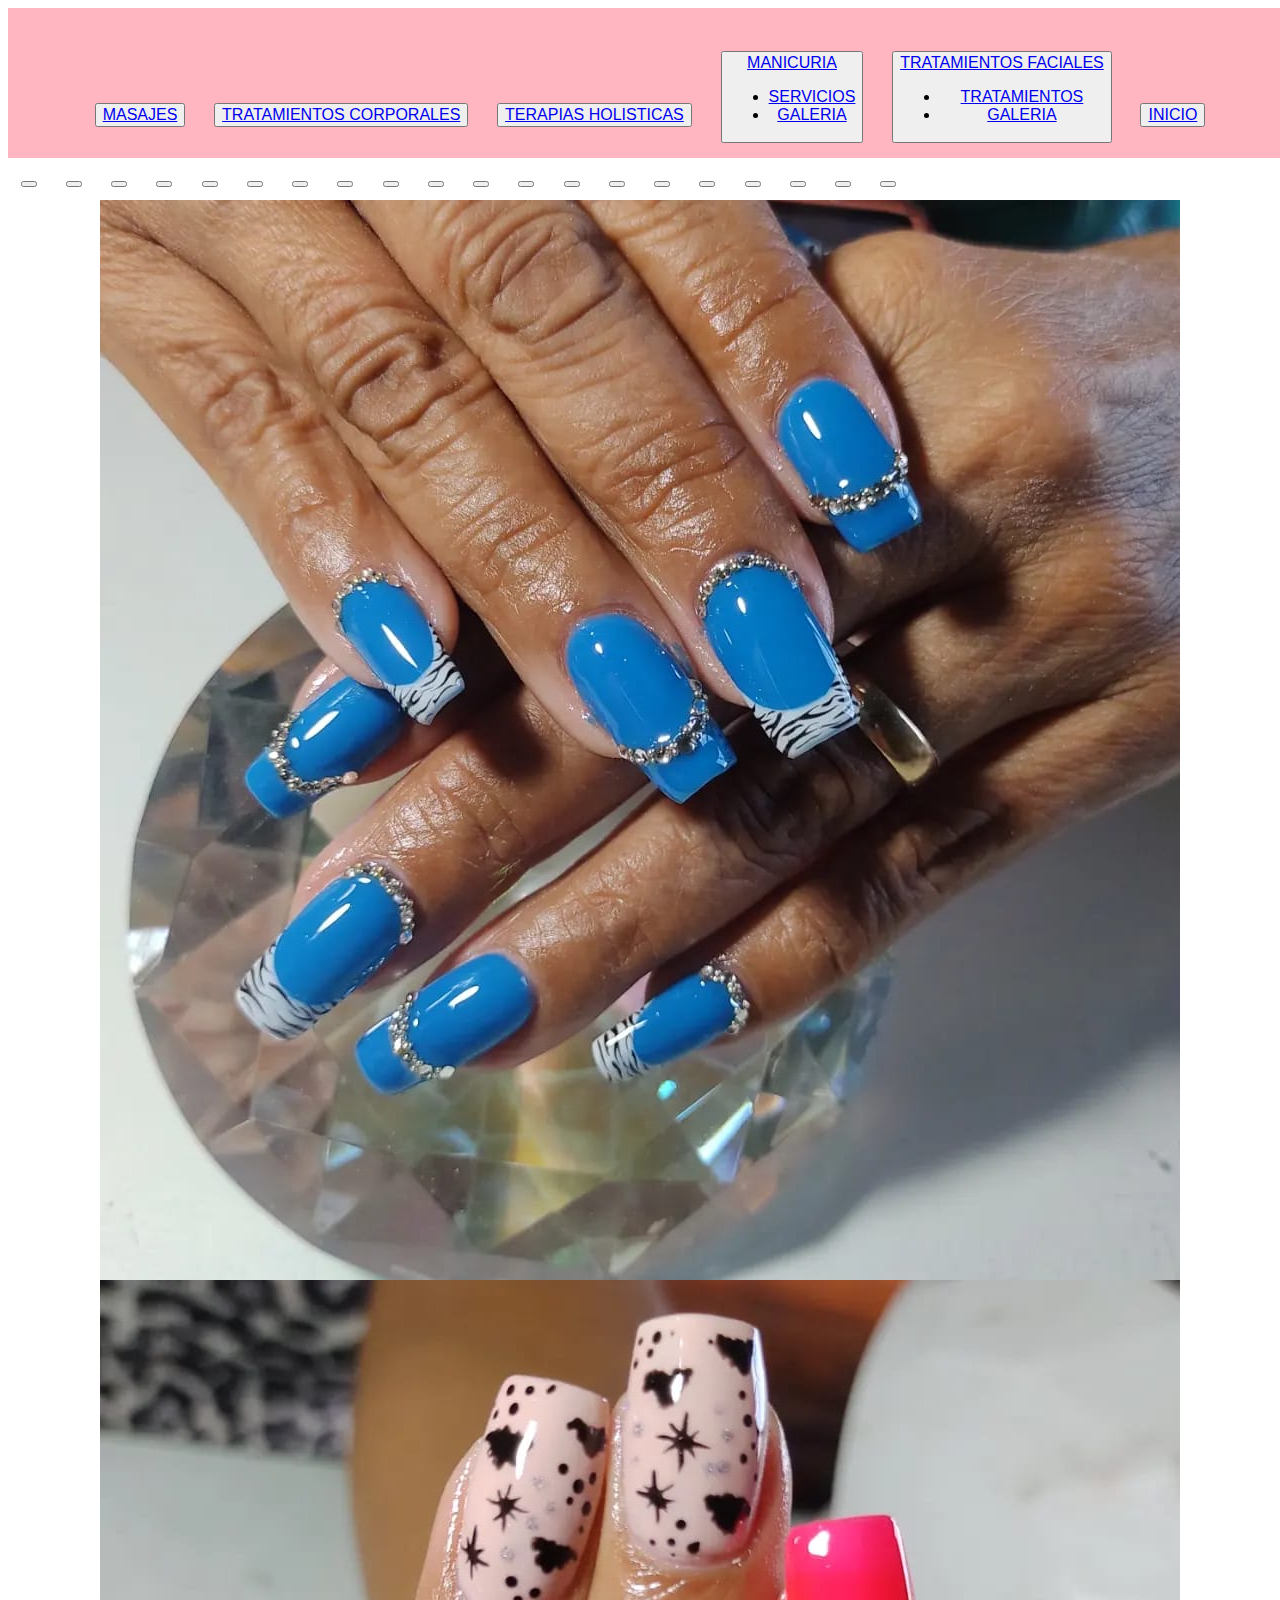
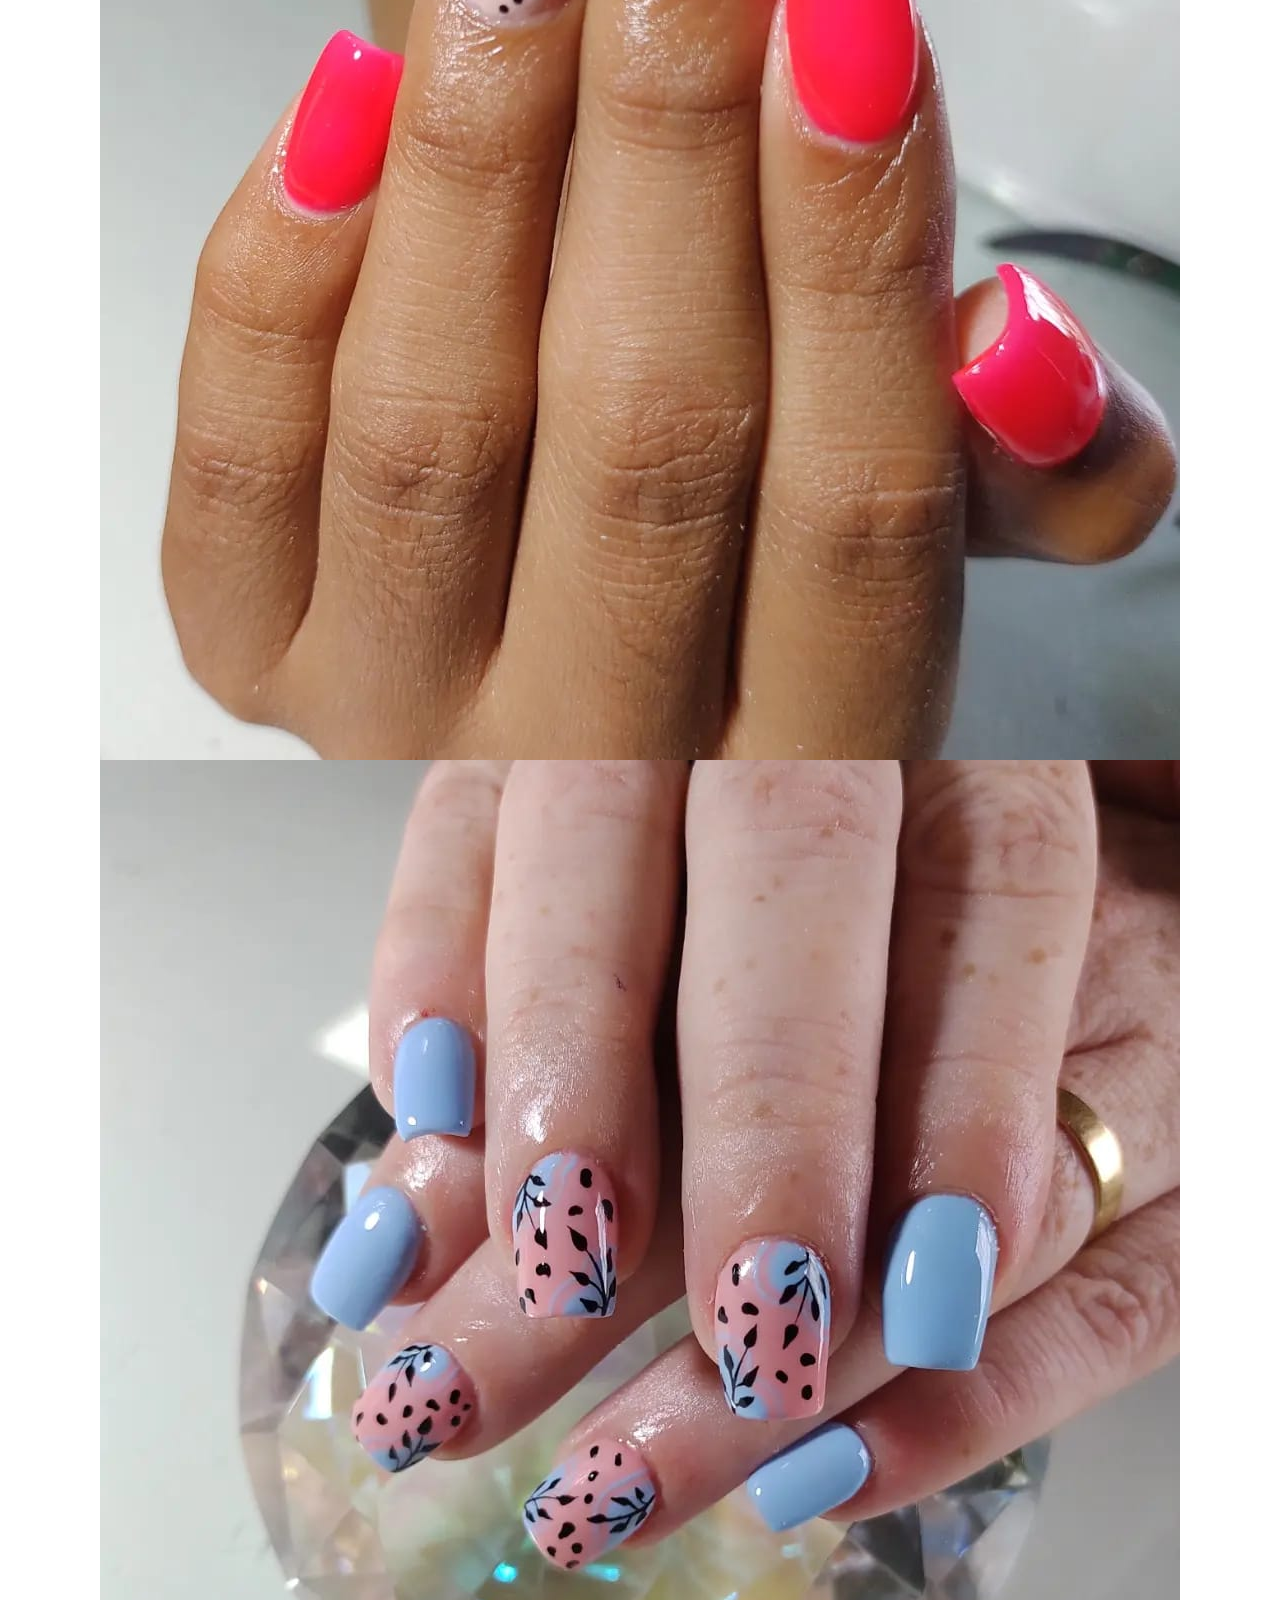
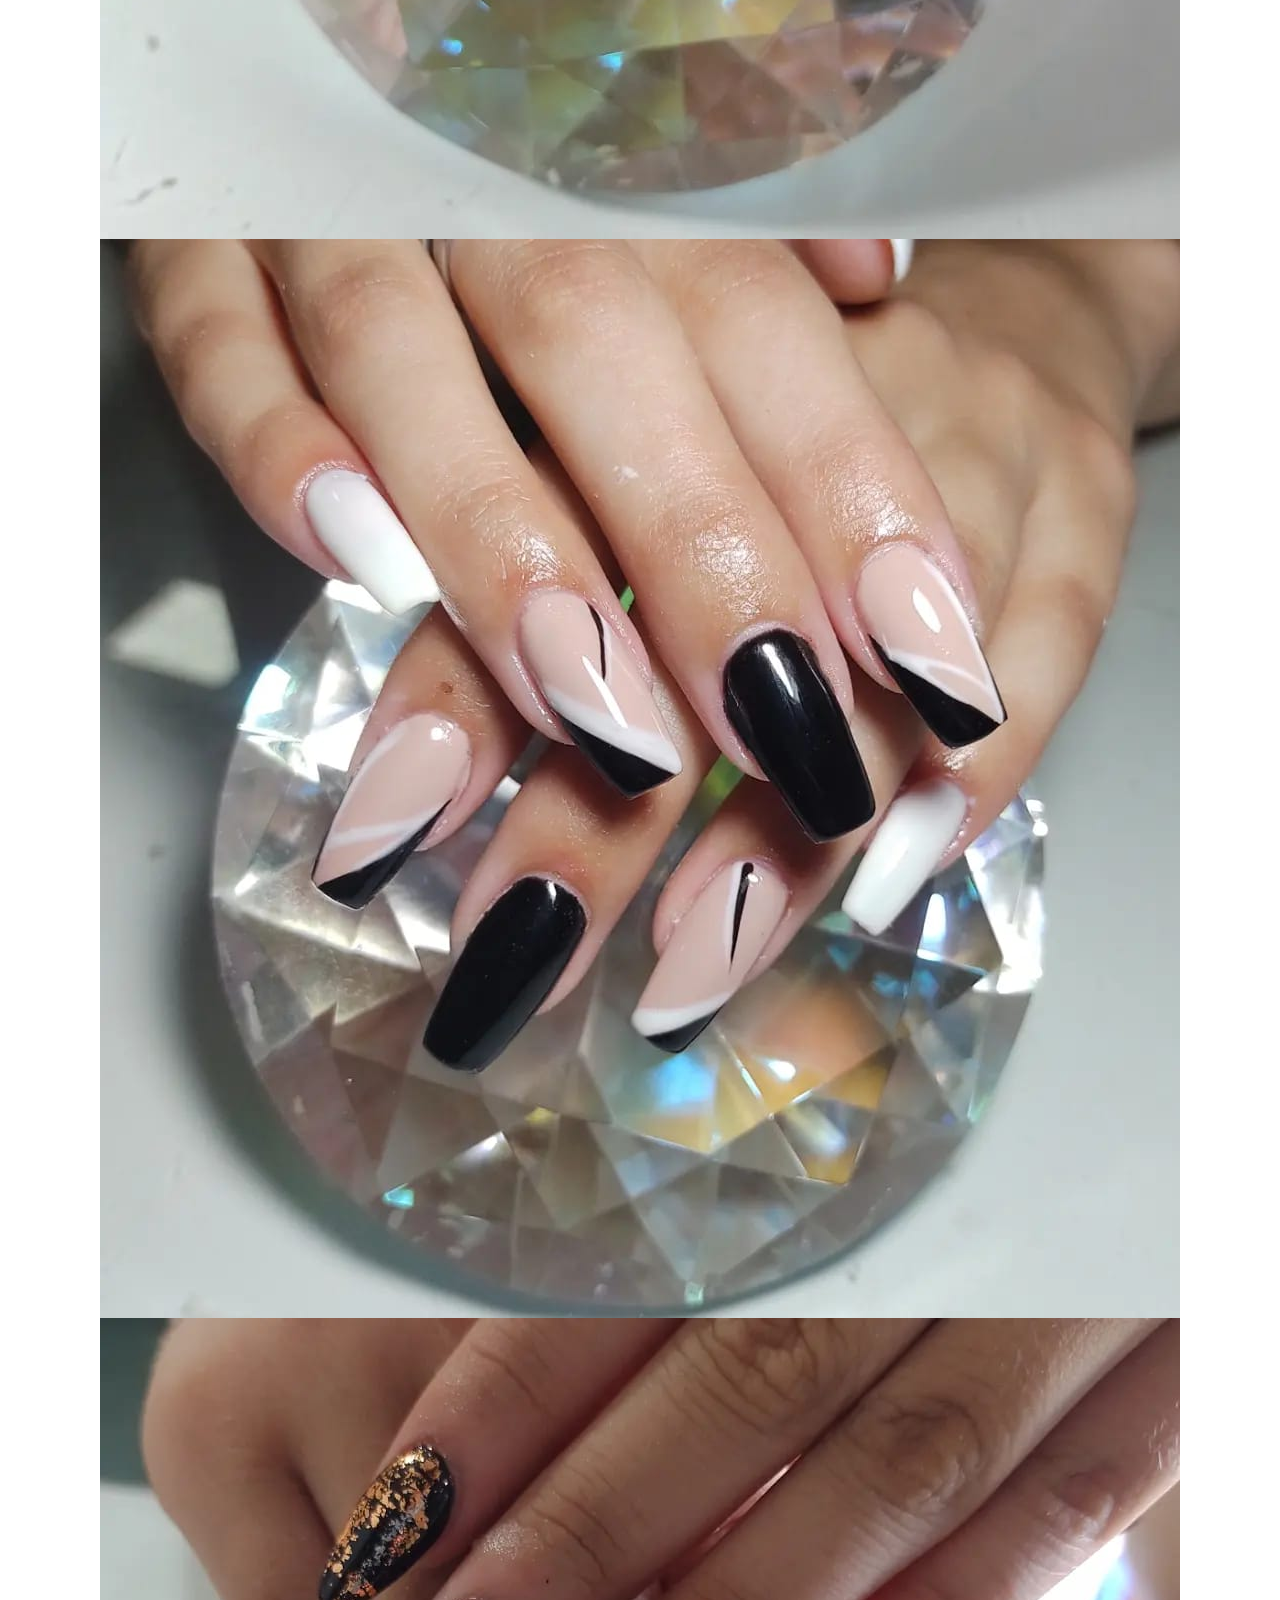
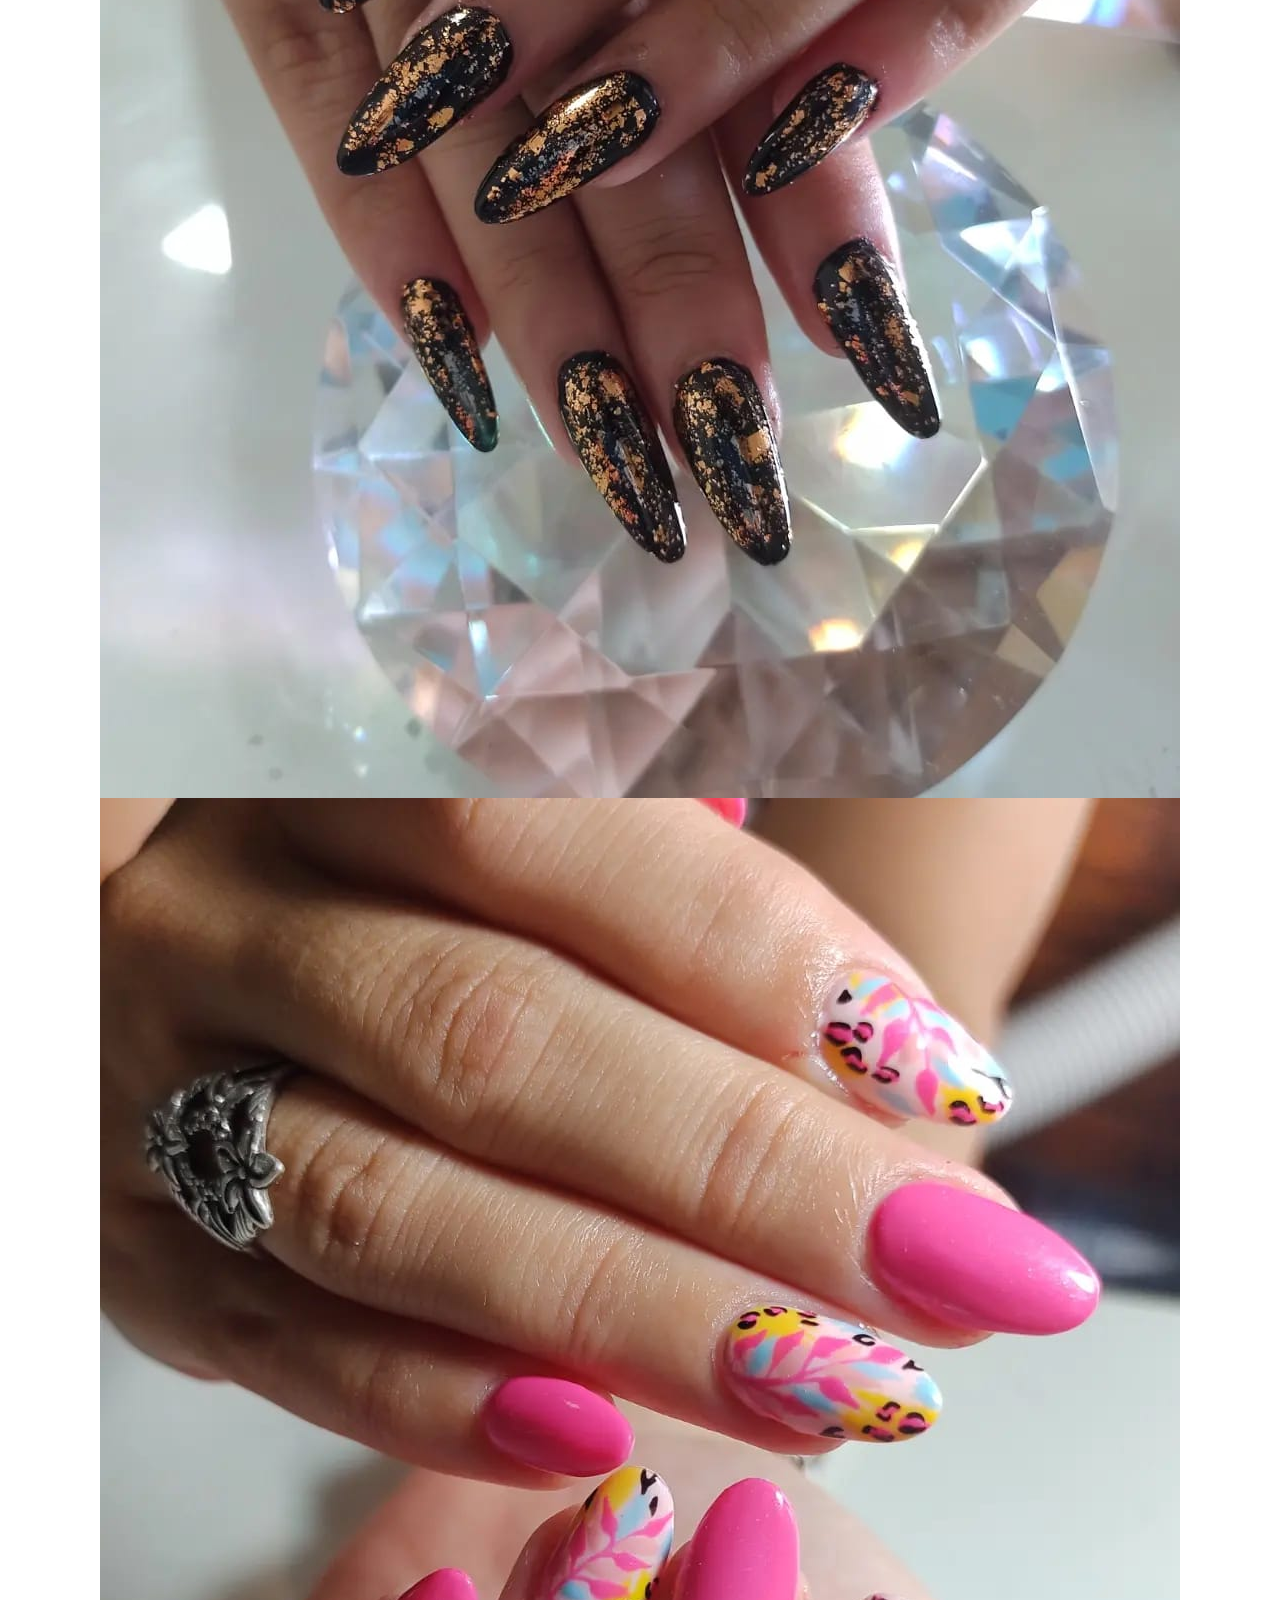
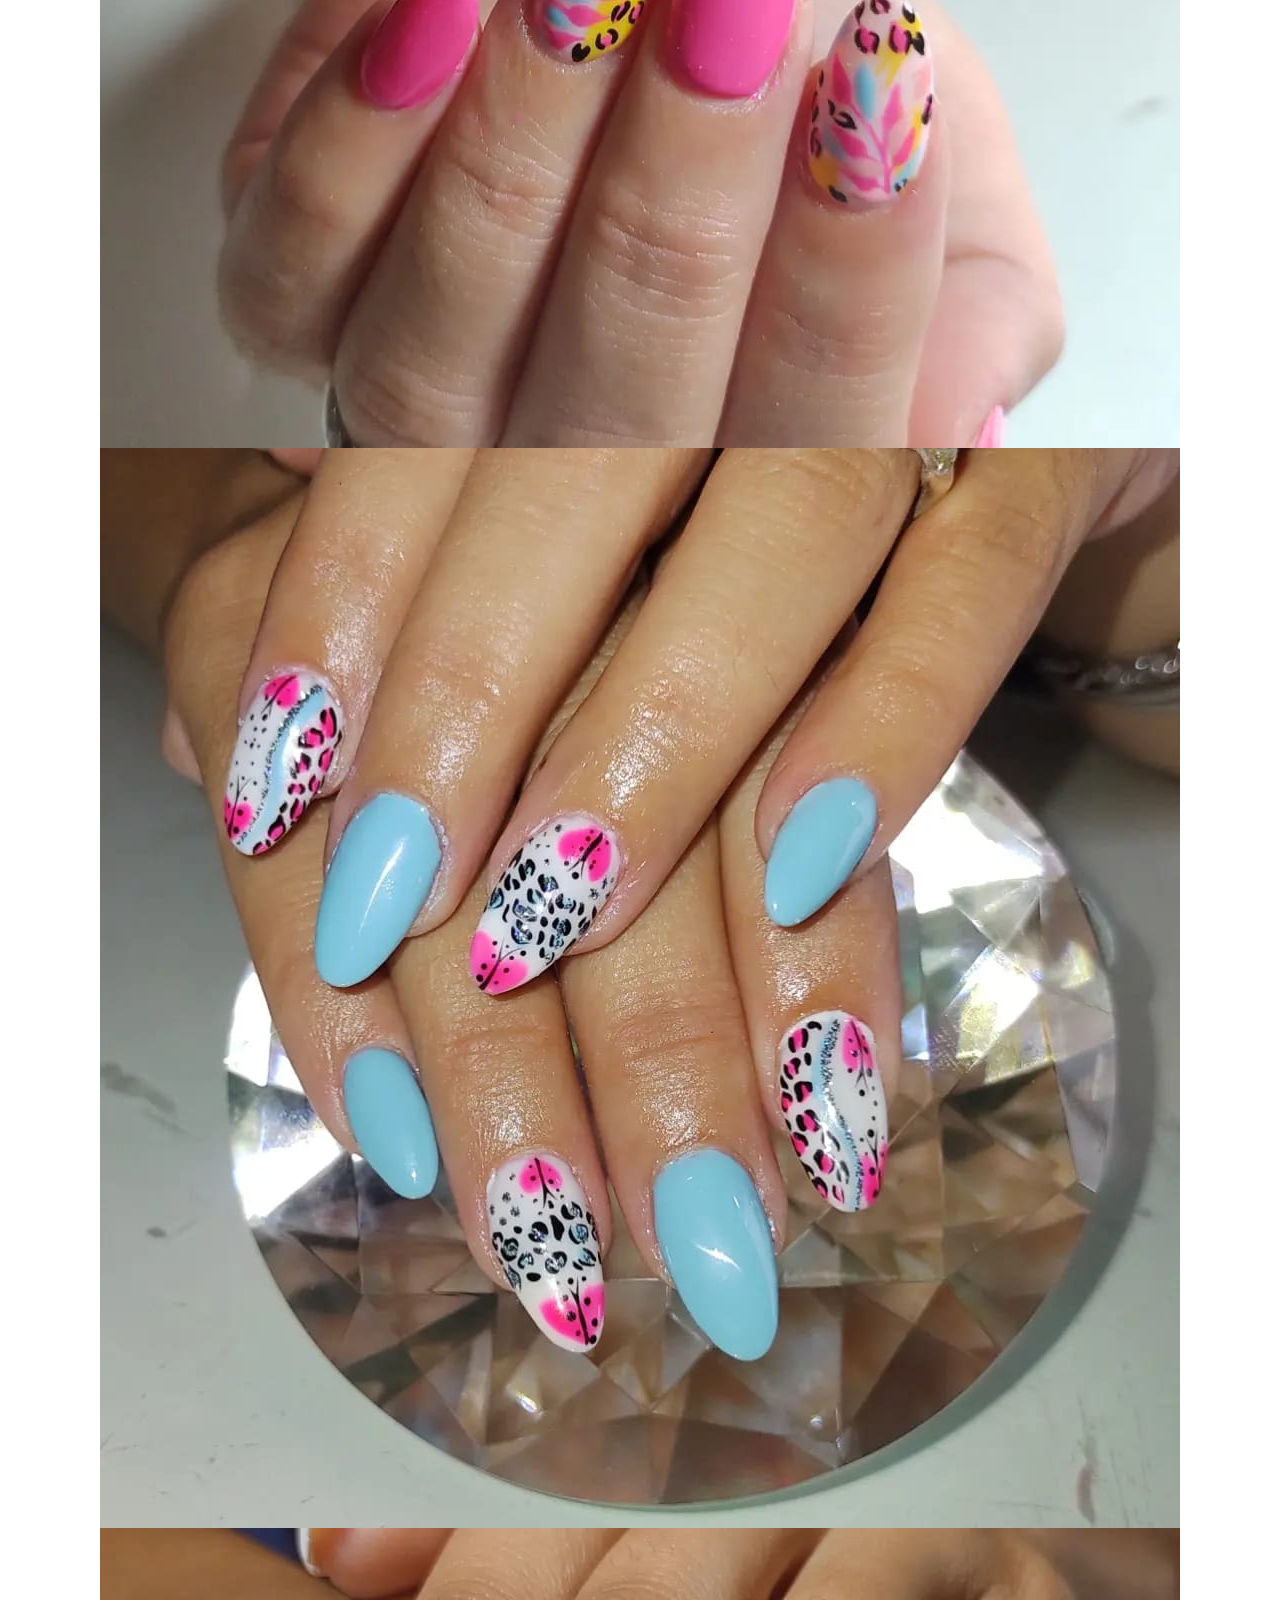
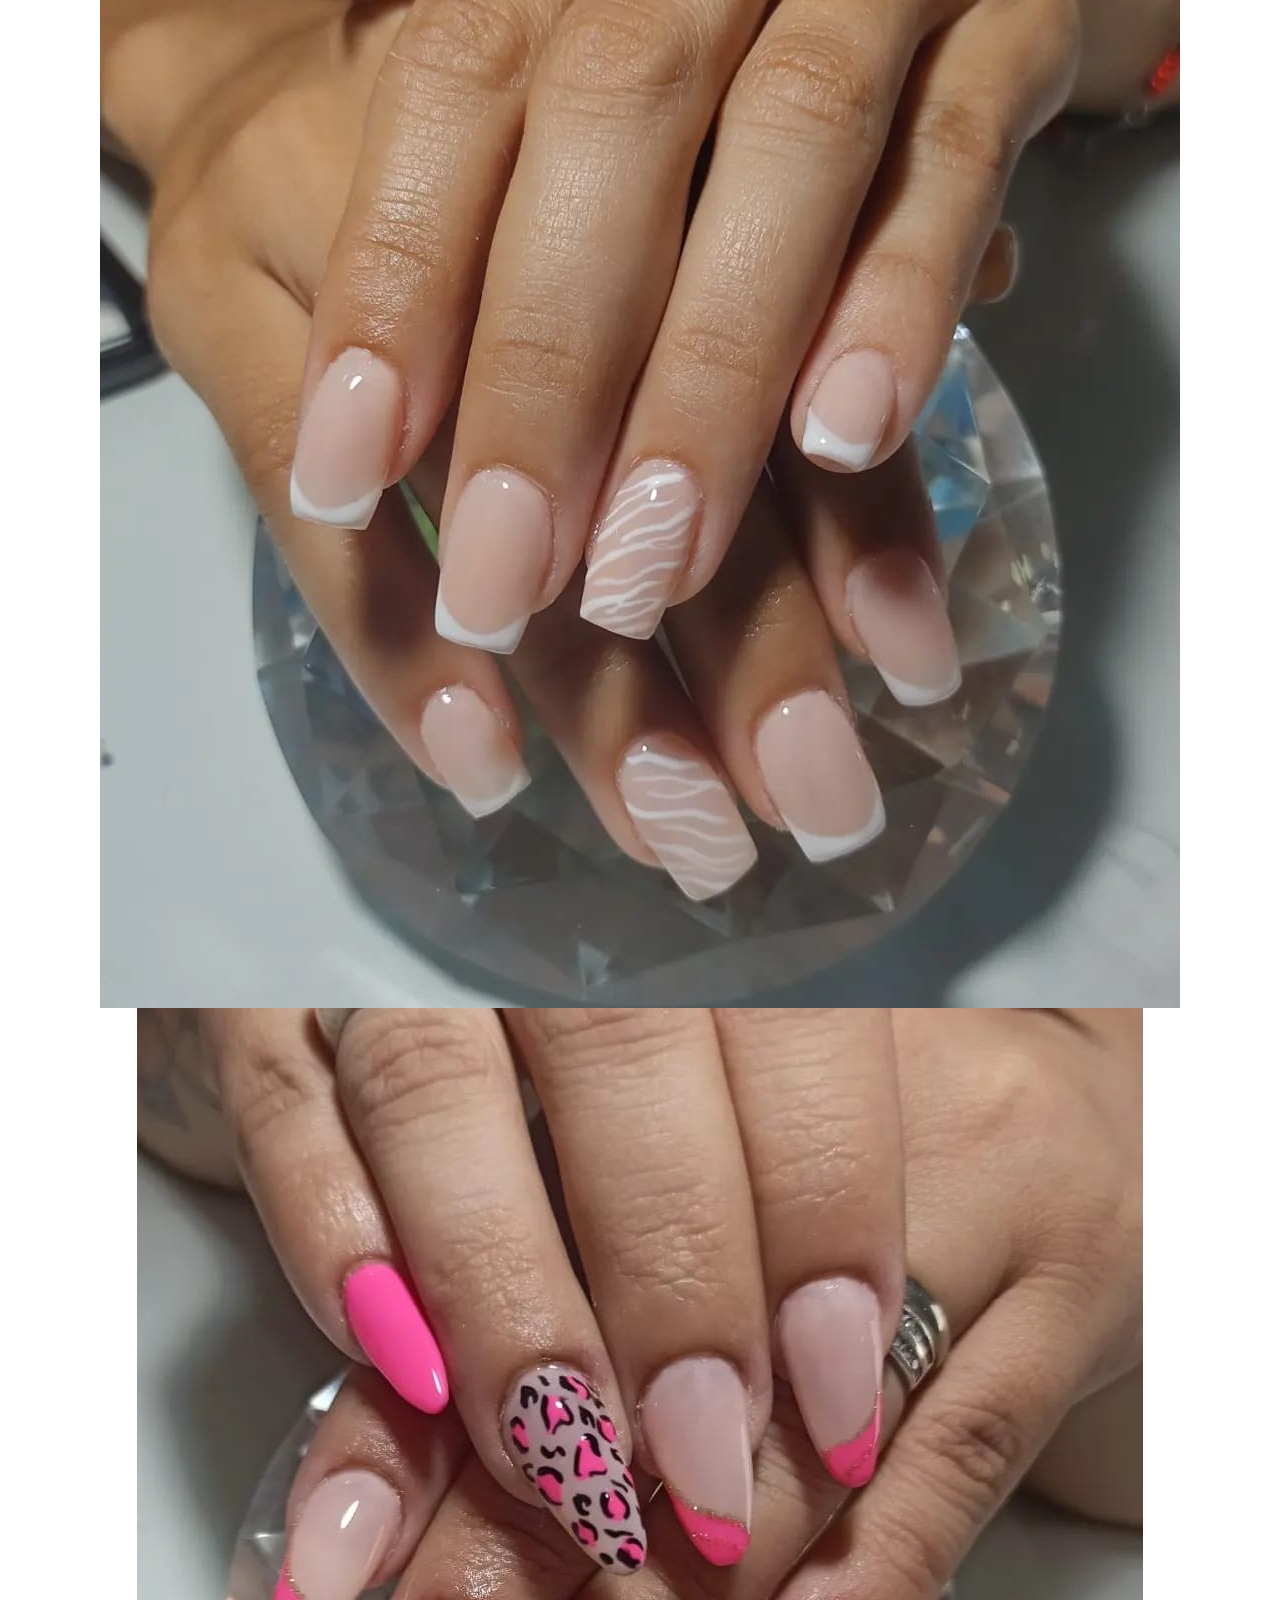
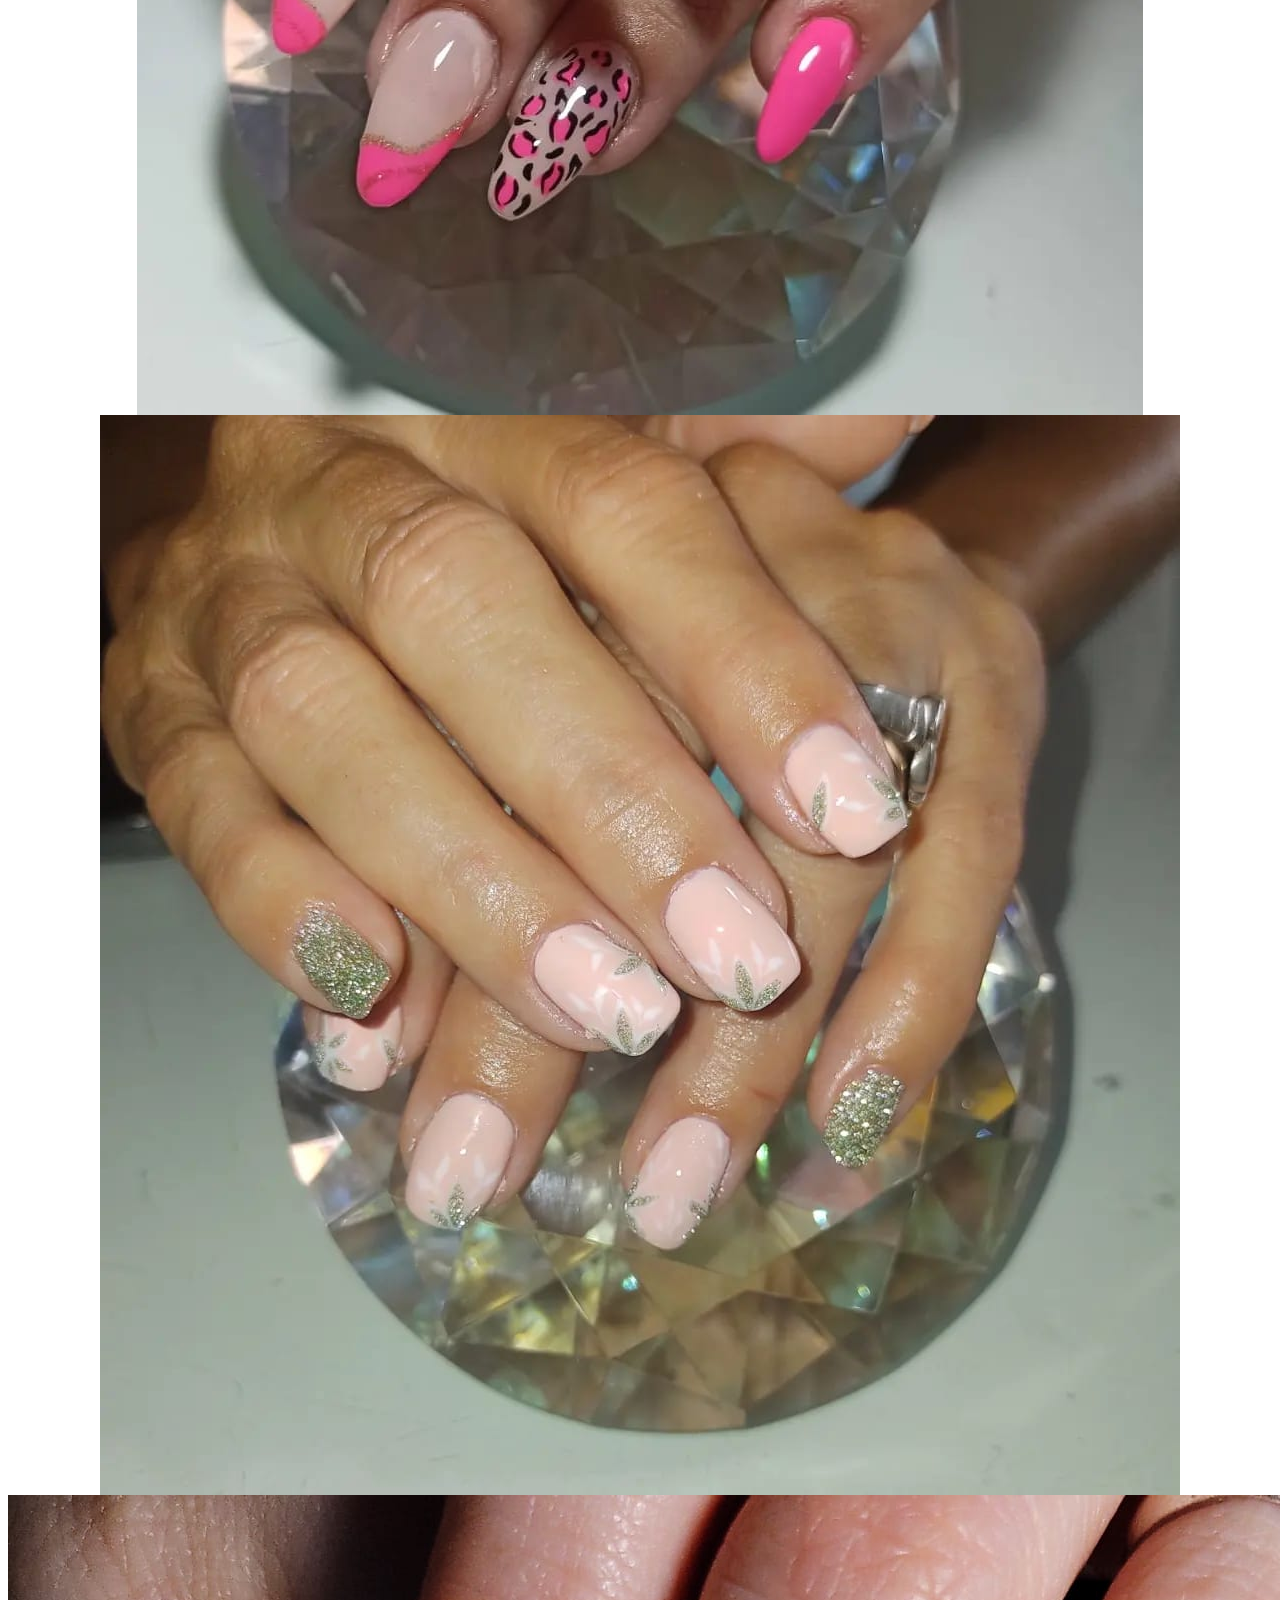
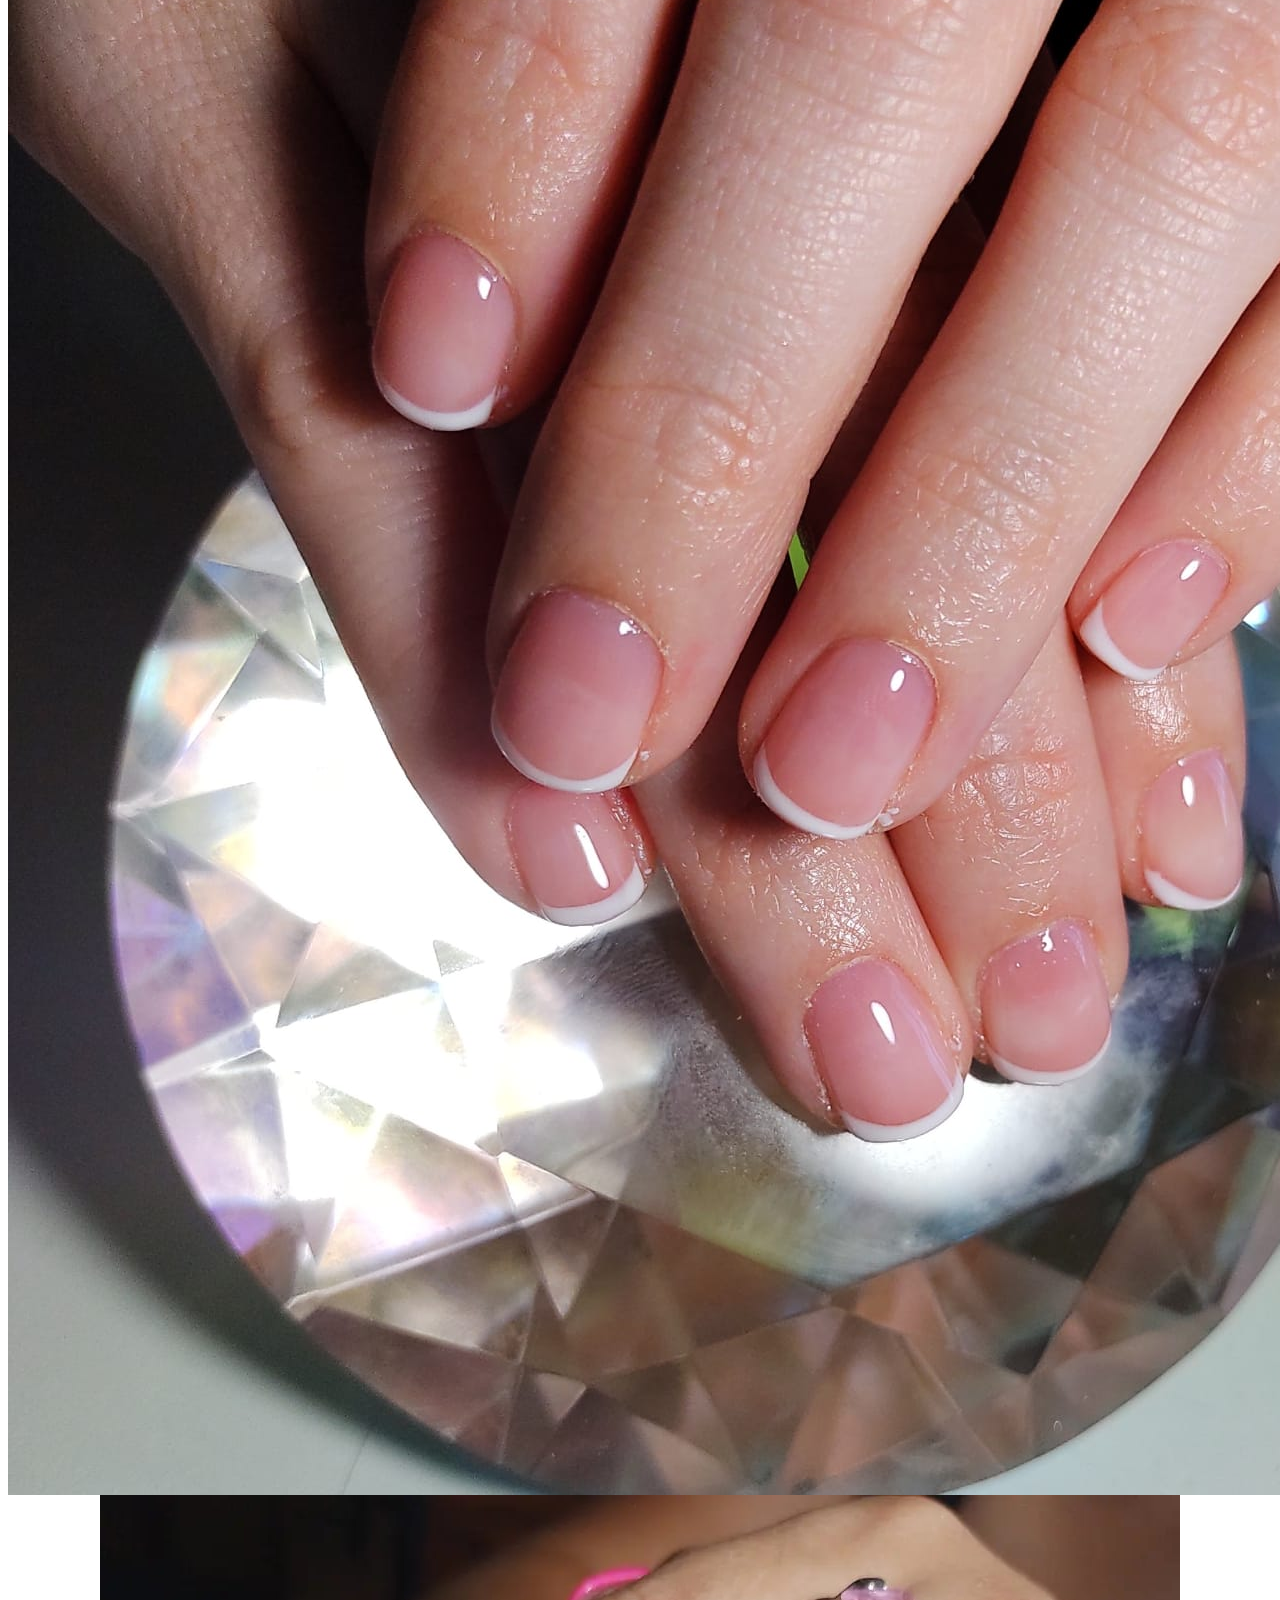
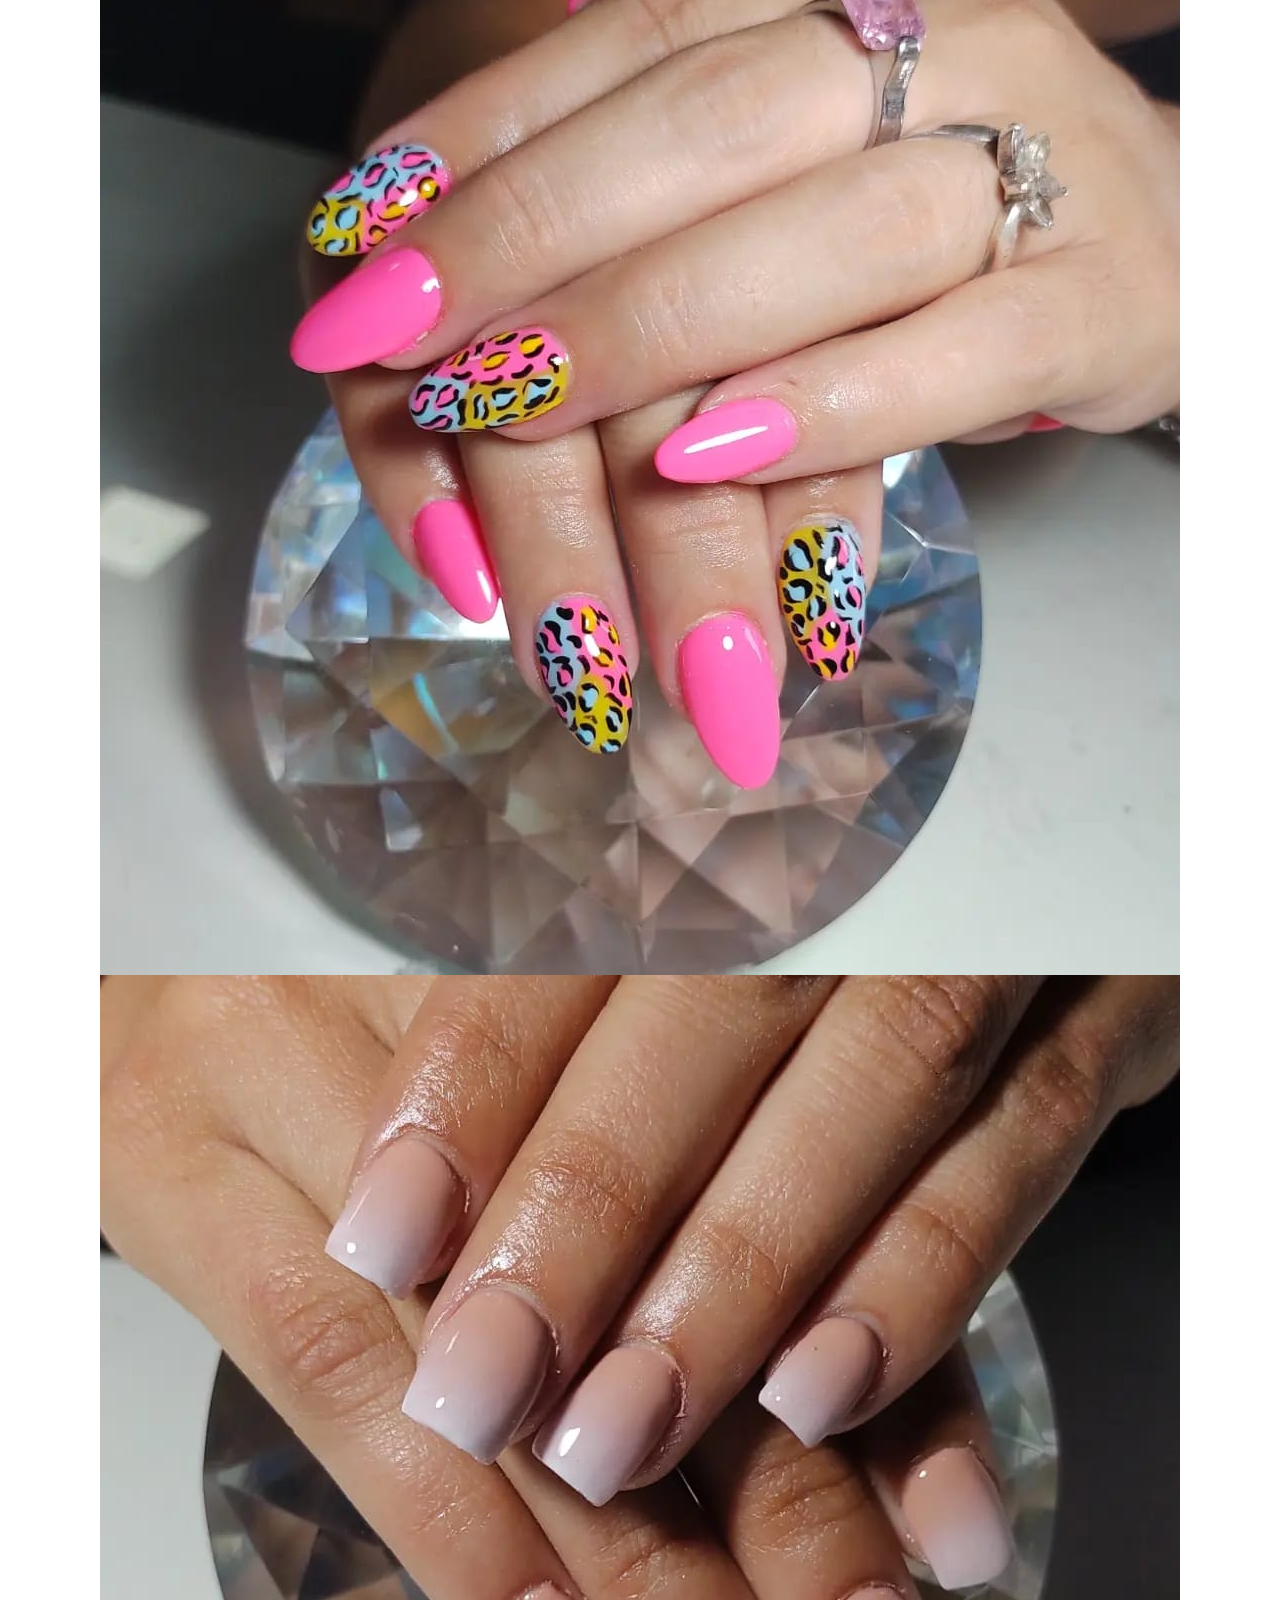
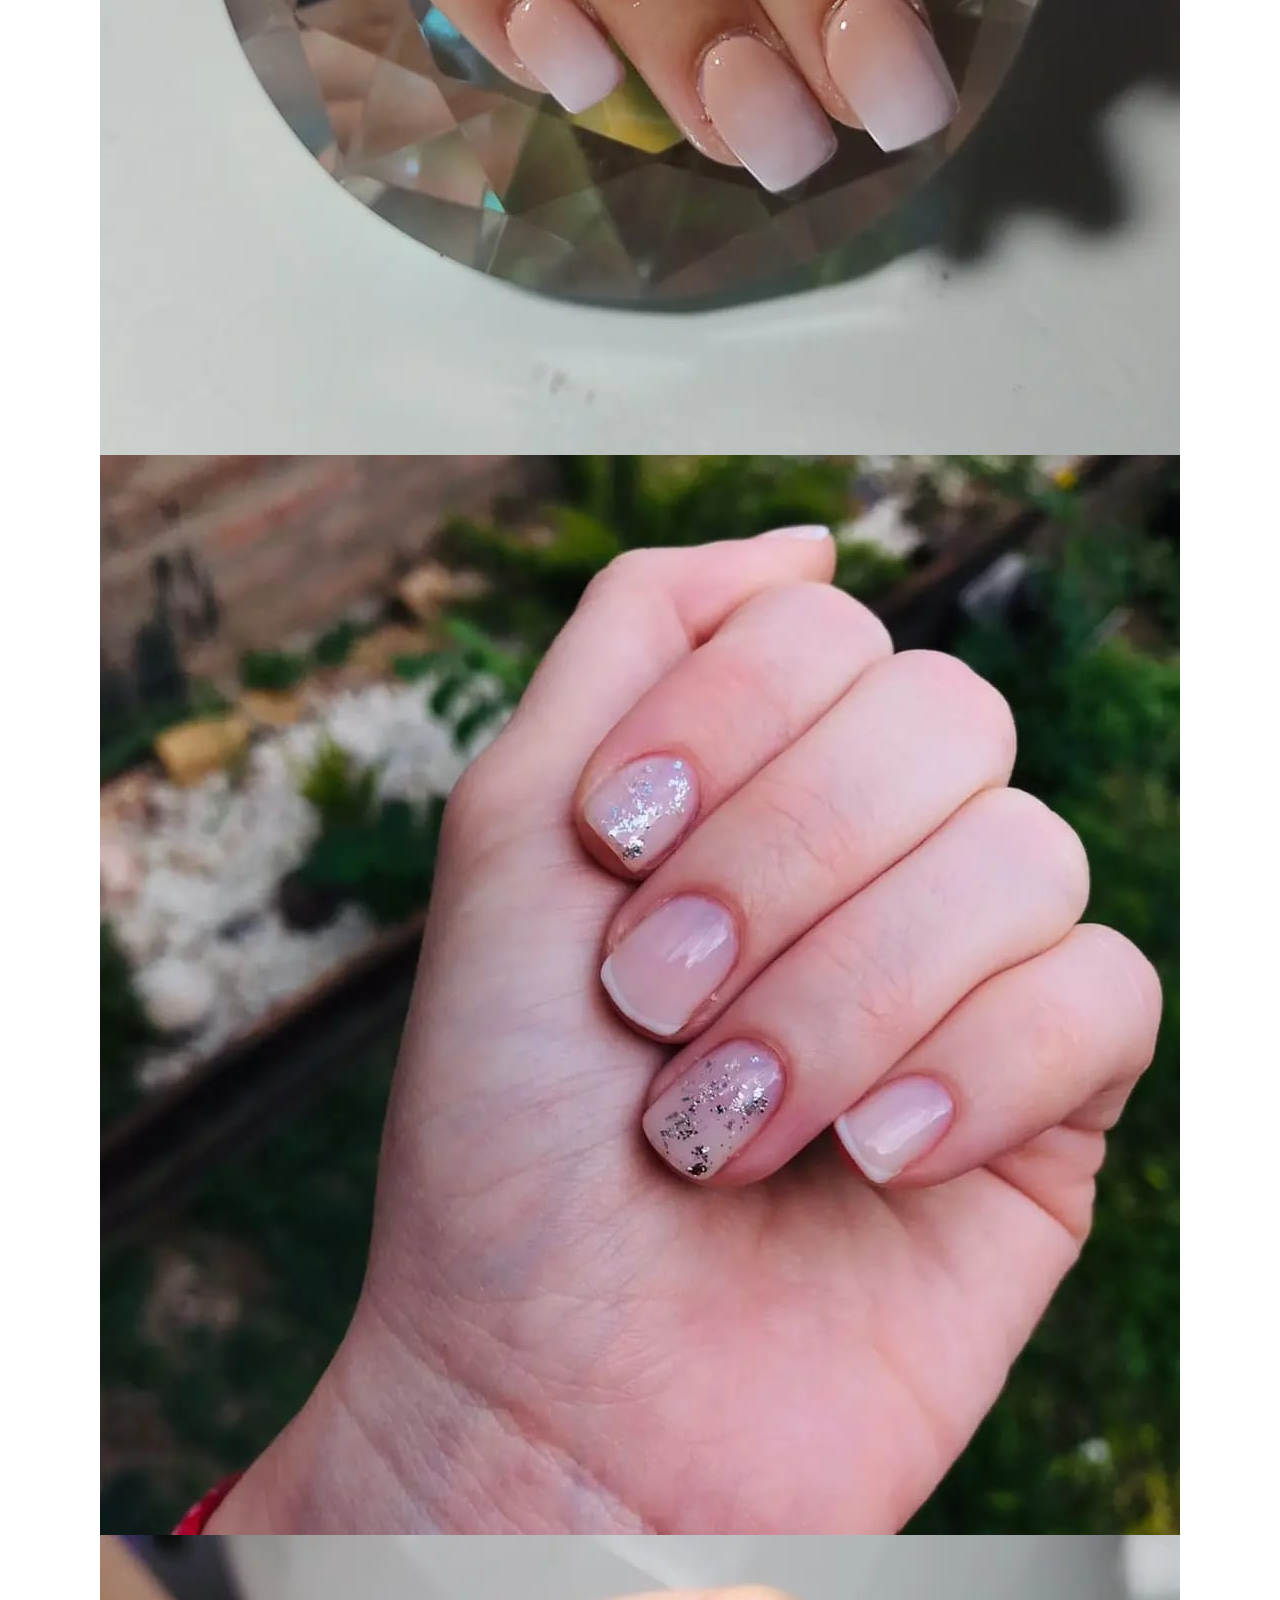
<file: galeria.html>
<html >
<head>
    <meta charset="UTF-8">
    <meta name="viewport" content="width=device-width, initial-scale=1.0">
    <title>galeria</title>
    <link rel="stylesheet" href="estilos/estilos.css">
    <link rel="icon" href="https://www.shutterstock.com/image-vector/lord-ganesha-logo-design-on-260nw-1662488608.jpg">
    <link href="https://cdn.jsdelivr.net/npm/bootstrap@5.3.0/dist/css/bootstrap.min.css" rel="stylesheet" integrity="sha384-9ndCyUaIbzAi2FUVXJi0CjmCapSmO7SnpJef0486qhLnuZ2cdeRhO02iuK6FUUVM" crossorigin="anonymous">
</head>
<body>
    <body class="body7"> </body>
    <div class="header7">
          <br>
                <div class="titulos">
                 <button><a href="./masajes.html">MASAJES</a> </button>
                 <button><a href="./tratamientoscorporales.html">TRATAMIENTOS CORPORALES</a></button>
                 <button> <a href="./terapiasholisticas.html">TERAPIAS HOLISTICAS</a></button>
                 <button><a class="nav-link dropdown-toggle" href="./manicuria.html" role="button" data-bs-toggle="dropdown" aria-expanded="false">MANICURIA </a>
                <ul class="dropdown-menu">
                      <li><a class="dropdown-item" href="./manicuria.html">SERVICIOS</a></li>
                      <li><a class="dropdown-item" href="./galeria.html"> GALERIA</a></li>
                    </ul></button>
                <button><a class="nav-link dropdown-toggle" href="./tratamientosfaciales.html" role="button" data-bs-toggle="dropdown" aria-expanded="false">TRATAMIENTOS FACIALES</a>
                <ul class="dropdown-menu">
                  <li><a class="dropdown-item" href="./tratamientosfaciales.html">TRATAMIENTOS</a></li>
                  <li><a class="dropdown-item" href="./galeria2.html">GALERIA</a></li>
                  </ul></button>
                  <button><a href="./index.html">INICIO</a></button>
                  </div>
        
        </div>

      <div id="carouselExampleIndicators" class="carousel slide" data-bs-ride="carousel">
        <div class="carousel-indicators">
          <button type="button" data-bs-target="#carouselExampleIndicators" data-bs-slide-to="0" class="active" aria-current="true" aria-label="Slide 1"></button>
          <button type="button" data-bs-target="#carouselExampleIndicators" data-bs-slide-to="1" aria-label="Slide 2"></button>
          <button type="button" data-bs-target="#carouselExampleIndicators" data-bs-slide-to="2" aria-label="Slide 3"></button>
          <button type="button" data-bs-target="#carouselExampleIndicators" data-bs-slide-to="3" aria-label="Slide 4"></button>
          <button type="button" data-bs-target="#carouselExampleIndicators" data-bs-slide-to="4" aria-label="Slide 5"></button>
          <button type="button" data-bs-target="#carouselExampleIndicators" data-bs-slide-to="5" aria-label="Slide 6"></button>
          <button type="button" data-bs-target="#carouselExampleIndicators" data-bs-slide-to="6" aria-label="Slide 7"></button>
          <button type="button" data-bs-target="#carouselExampleIndicators" data-bs-slide-to="7" aria-label="Slide 8"></button>
          <button type="button" data-bs-target="#carouselExampleIndicators" data-bs-slide-to="8" aria-label="Slide 9"></button>
          <button type="button" data-bs-target="#carouselExampleIndicators" data-bs-slide-to="9" aria-label="Slide 10"></button>
          <button type="button" data-bs-target="#carouselExampleIndicators" data-bs-slide-to="10" aria-label="Slide 11"></button>
          <button type="button" data-bs-target="#carouselExampleIndicators" data-bs-slide-to="11" aria-label="Slide 12"></button>
          <button type="button" data-bs-target="#carouselExampleIndicators" data-bs-slide-to="12" aria-label="Slide 13"></button>
          <button type="button" data-bs-target="#carouselExampleIndicators" data-bs-slide-to="13" aria-label="Slide 14"></button>
          <button type="button" data-bs-target="#carouselExampleIndicators" data-bs-slide-to="14" aria-label="Slide 15"></button>
          <button type="button" data-bs-target="#carouselExampleIndicators" data-bs-slide-to="15" aria-label="Slide 16"></button>
          <button type="button" data-bs-target="#carouselExampleIndicators" data-bs-slide-to="16" aria-label="Slide 17"></button>
          <button type="button" data-bs-target="#carouselExampleIndicators" data-bs-slide-to="17" aria-label="Slide 18"></button>
          <button type="button" data-bs-target="#carouselExampleIndicators" data-bs-slide-to="18" aria-label="Slide 19"></button>
          <button type="button" data-bs-target="#carouselExampleIndicators" data-bs-slide-to="19" aria-label="Slide 20"></button>
        </div>
        <center><div class="carousel-inner">
          <div class="carousel-item active">
            <img src="galeria/unas3.jpeg" class="d-block w-50 h-75">
          </div>
          <div class="carousel-item">
            <img src="galeria/unas4.jpeg" class="d-block w-50 h-75">
          </div>
          <div class="carousel-item">
            <img src="galeria/unas5.jpeg" class="d-block w-50 h-75">
          </div>
          <div class="carousel-item">
            <img src="galeria/unas6.jpeg" class="d-block w-50 h-75">
          </div>
          <div class="carousel-item">
            <img src="galeria/unas7.jpeg" class="d-block w-50 h-75">
          </div>
          <div class="carousel-item">
            <img src="galeria/unas8.jpeg" class="d-block w-50 h-75">
          </div>
          <div class="carousel-item">
            <img src="galeria/unas9.jpeg" class="d-block w-50 h-75">
          </div>
          <div class="carousel-item">
            <img src="galeria/unas10.jpeg" class="d-block w-50 h-75">
          </div>
          <div class="carousel-item">
            <img src="galeria/unas11.jpeg" class="d-block w-50 h-75">
          </div>
          <div class="carousel-item">
            <img src="galeria/unas12.jpeg" class="d-block w-50 h-75">
          </div>
          <div class="carousel-item">
            <img src="galeria/unas13.jpeg" class="d-block w-50 h-75">
          </div>
          <div class="carousel-item">
            <img src="galeria/unas14.jpeg" class="d-block w-50 h-75">
          </div>
          <div class="carousel-item">
            <img src="galeria/unas15.jpeg" class="d-block w-50 h-75">
          </div>
          <div class="carousel-item">
            <img src="galeria/unas16.jpeg" class="d-block w-50 h-75">
          </div>
          <div class="carousel-item">
            <img src="galeria/unas17.jpeg" class="d-block w-50 h-75">
          </div>
          <div class="carousel-item">
            <img src="galeria/unas18.jpeg" class="d-block w-50 h-75">
        </div>
        <div class="carousel-item">
            <img src="galeria/unas19.jpeg" class="d-block w-50 h-75">
        </div>
        </div>
        <button class="carousel-control-prev" type="button" data-bs-target="#carouselExampleIndicators" data-bs-slide="prev">
          <span class="carousel-control-prev-icon" aria-hidden="true"></span>
          <span class="visually-hidden">Previous</span>
        </button>
        <button class="carousel-control-next" type="button" data-bs-target="#carouselExampleIndicators" data-bs-slide="next">
          <span class="carousel-control-next-icon" aria-hidden="true"></span>
          <span class="visually-hidden">Next</span>
        </button>
    </div></center>
      <script src="https://cdn.jsdelivr.net/npm/bootstrap@5.3.0/dist/js/bootstrap.bundle.min.js" integrity="sha384-geWF76RCwLtnZ8qwWowPQNguL3RmwHVBC9FhGdlKrxdiJJigb/j/68SIy3Te4Bkz" crossorigin="anonymous"></script>
</body>
</html>
</file>
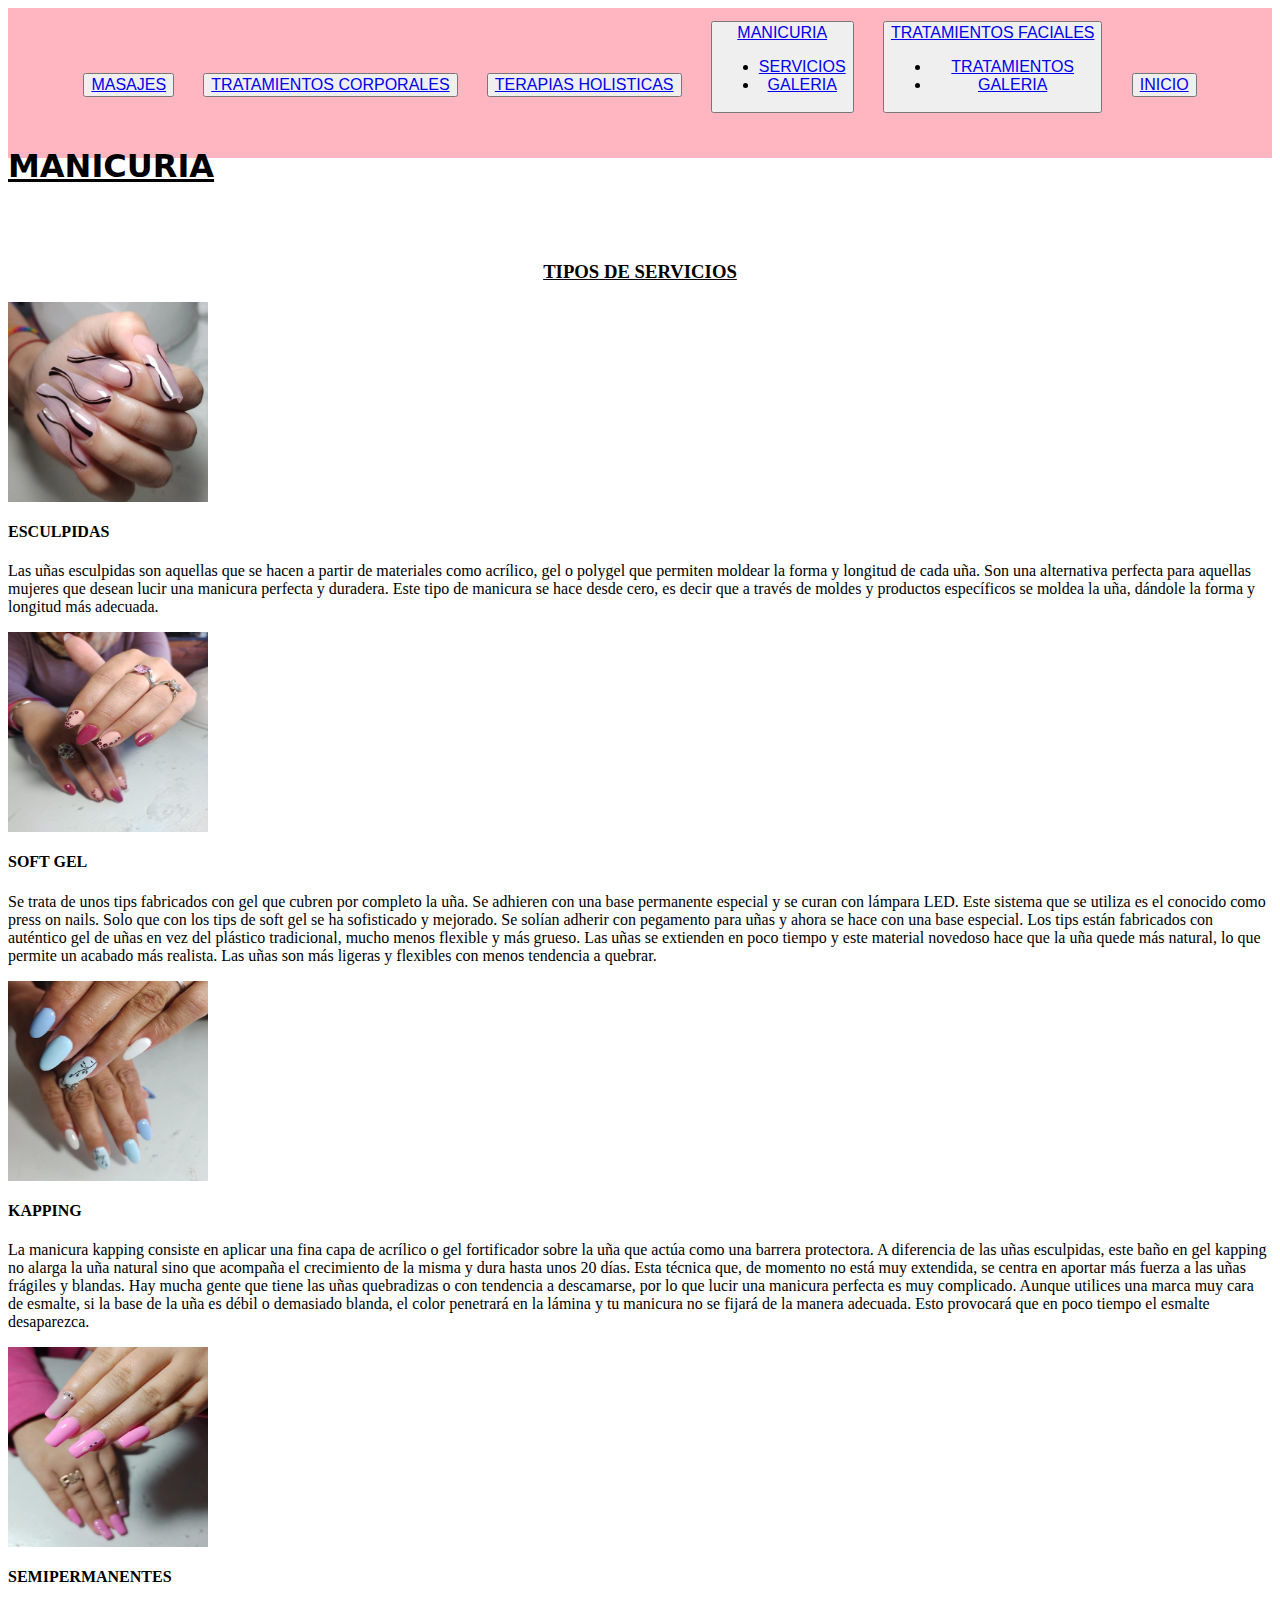
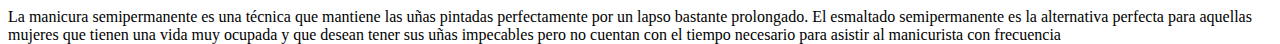
<file: manicuria.html>
<html>
<head>
    <meta name="viewport" content="width=device-width, initial-scale=1.0">
    <title>Manicuria</title>
    <link rel="stylesheet" href="./estilos/estilos.css">
    <link rel="icon" href="https://www.shutterstock.com/image-vector/lord-ganesha-logo-design-on-260nw-1662488608.jpg">
    <link href="https://cdn.jsdelivr.net/npm/bootstrap@5.3.0/dist/css/bootstrap.min.css" rel="stylesheet" integrity="sha384-9ndCyUaIbzAi2FUVXJi0CjmCapSmO7SnpJef0486qhLnuZ2cdeRhO02iuK6FUUVM" crossorigin="anonymous">
   
    <meta name="Estetica Ganesha" content="estetica, sitio donde mostramos nuestros servicios">
    <meta name="keywords" content="estetica,ganesha,esmalte,diseños,uñas bonitas,esculpidas,semipermanentes,manicura,uñas">
    <meta property="og:type" content="estetica">
    <meta property="og: title" content="ESTETICA GANESHA">
    <meta property="og: descripcion" content="estetica ganesha brinda servicios eficaz y placentero">
    <meta property="og: image" content="https://scontent.fsfn3-1.fna.fbcdn.net/v/t39.30808-6/288081859_433075102157371_8475890637994199907_n.jpg?_nc_cat=110&cb=99be929b-59f725be&ccb=1-7&_nc_sid=09cbfe&_nc_eui2=AeFm6l7Qr3yiFrQHs0MQfKqZaHda3PLcBwlod1rc8twHCbigIo0ZVSvFI7kgXIouUrglAtSGQRV4kTGBeD70UUJl&_nc_ohc=Tta9C5hQKZoAX-7mHt9&_nc_ht=scontent.fsfn3-1.fna&oh=00_AfA2l5Leb6TvHBBnkdRNQbRwmvHGsYmUtGOYT5rpTmK_4A&oe=64B223E9">
    <meta property="og:url" content="https://fanciful-cheesecake-20137e.netlify.app/">
</head>
<body>
  <body class="body2"></body>
   <div>
     <div class="header2">
            <div class="titulos">
              <button><a href="./masajes.html">MASAJES</a> </button>
              <button><a href="./tratamientoscorporales.html">TRATAMIENTOS CORPORALES</a></button>
              <button> <a href="./terapiasholisticas.html">TERAPIAS HOLISTICAS</a></button>
              <button><a class="nav-link dropdown-toggle" href="./manicuria.html" role="button" data-bs-toggle="dropdown" aria-expanded="false">MANICURIA </a>
             <ul class="dropdown-menu">
                   <li><a class="dropdown-item" href="./manicuria.html">SERVICIOS</a></li>
                   <li><a class="dropdown-item" href="./galeria.html"> GALERIA</a></li>
                 </ul></button>
             <button><a class="nav-link dropdown-toggle" href="./tratamientosfaciales.html" role="button" data-bs-toggle="dropdown" aria-expanded="false">TRATAMIENTOS FACIALES</a>
             <ul class="dropdown-menu">
               <li><a class="dropdown-item" href="./tratamientosfaciales.html">TRATAMIENTOS</a></li>
               <li><a class="dropdown-item" href="./galeria2.html">GALERIA</a></li>
               </ul></button>
          <button><a href="./index.html">INICIO</a></button>
        </div>
  <div class="manicuria"><u><h1>MANICURIA </h1></u></div><br><br>
      
 <div class="texto"> <center> <h3> <u><p> TIPOS DE SERVICIOS</p></u> </h3></center> </div> 

                  <div class="container">   
                    <div class="card-columns mt-3">
                
                      <div class="card text-center border-info">
                        <div class="card-body">
                          <img src="./galeria/unas17.jpeg" width="200px" height="200px">
                          <h4 class="card-title">ESCULPIDAS</h4>
                          <p class="card-text">Las uñas esculpidas son aquellas que se hacen a partir de materiales como acrílico, gel o polygel que permiten moldear la forma y
                            longitud de cada uña. Son una alternativa perfecta para aquellas mujeres que desean lucir una manicura perfecta y duradera. 
                            Este tipo de manicura se hace desde cero, es decir que a través de moldes y productos específicos se moldea la uña, 
                            dándole la forma y longitud más adecuada. </p>
                          
                        </div>
                      </div>          
                      <div class="container">   
                        <div class="card-columns mt-3">
                    
                          <div class="card text-center border-info">
                            <div class="card-body">
                              <img src="./galeria/unas25.jpg" width="200px" height="200px">
                              <h4 class="card-title">SOFT GEL </h4>
                              <p class="card-text">Se trata de unos tips fabricados con gel que cubren por completo la uña. Se adhieren con una base permanente especial y se curan con lámpara LED.
                                Este sistema que se utiliza es el conocido como press on nails. Solo que con los tips de soft gel se ha sofisticado y mejorado. 
                                Se solían adherir con pegamento para uñas y ahora se hace con una base especial.
                                Los tips están fabricados con auténtico gel de uñas en vez del plástico tradicional, mucho menos flexible y más grueso.
                                Las uñas se extienden en poco tiempo y este material novedoso hace que la uña quede más natural, lo que permite un acabado más realista.
                                 Las uñas son más ligeras y flexibles con menos tendencia a quebrar. </p>
                              
                            </div>
                          </div>            
                          <div class="container">   
                            <div class="card-columns mt-3">
                        
                              <div class="card text-center border-info">
                                <div class="card-body">
                                  <img src="./galeria/unas26.jpg" width="200px" height="200px">
                                  <h4 class="card-title">KAPPING</h4>
                                  <p class="card-text">La manicura kapping consiste en aplicar una fina capa de acrílico o gel fortificador sobre la uña que actúa como una barrera protectora. 
                                    A diferencia de las uñas esculpidas, este baño en gel kapping no alarga la uña natural sino que acompaña 
                                    el crecimiento de la misma y dura hasta unos 20 días. Esta técnica que, de momento no está muy extendida, se centra en aportar más fuerza a las uñas frágiles y 
                                    blandas. Hay mucha gente que tiene las uñas quebradizas o con tendencia a descamarse, por lo que lucir una manicura perfecta es muy complicado.
                                     Aunque utilices una marca muy cara de esmalte, si la base de la uña es débil o demasiado blanda, 
                                    el color penetrará en la lámina y tu manicura no se fijará de la manera adecuada. Esto provocará que en poco tiempo el esmalte desaparezca. </p>
                                  
                                </div>
                              </div>            
                              <div class="container">   
                                <div class="card-columns mt-3">
                            
                                  <div class="card text-center border-info">
                                    <div class="card-body">
                                      <img src="./galeria/unas27.jpg" width="200px" height="200px">
                                      <h4 class="card-title">SEMIPERMANENTES</h4>
                                      <p class="card-text">La manicura semipermanente es una técnica que mantiene las uñas pintadas perfectamente por un lapso bastante prolongado.
                                        El esmaltado semipermanente es la alternativa perfecta para aquellas mujeres que tienen una vida muy ocupada
                                        y que desean tener sus uñas impecables pero no cuentan con el tiempo necesario para asistir al manicurista con frecuencia </p>
                                   
                                    </div>
                                  </div>            
                
              
            
              
            </div><script src="https://cdn.jsdelivr.net/npm/bootstrap@5.3.0/dist/js/bootstrap.bundle.min.js" integrity="sha384-geWF76RCwLtnZ8qwWowPQNguL3RmwHVBC9FhGdlKrxdiJJigb/j/68SIy3Te4Bkz" crossorigin="anonymous"></script>
    </body>
</html>
</file>
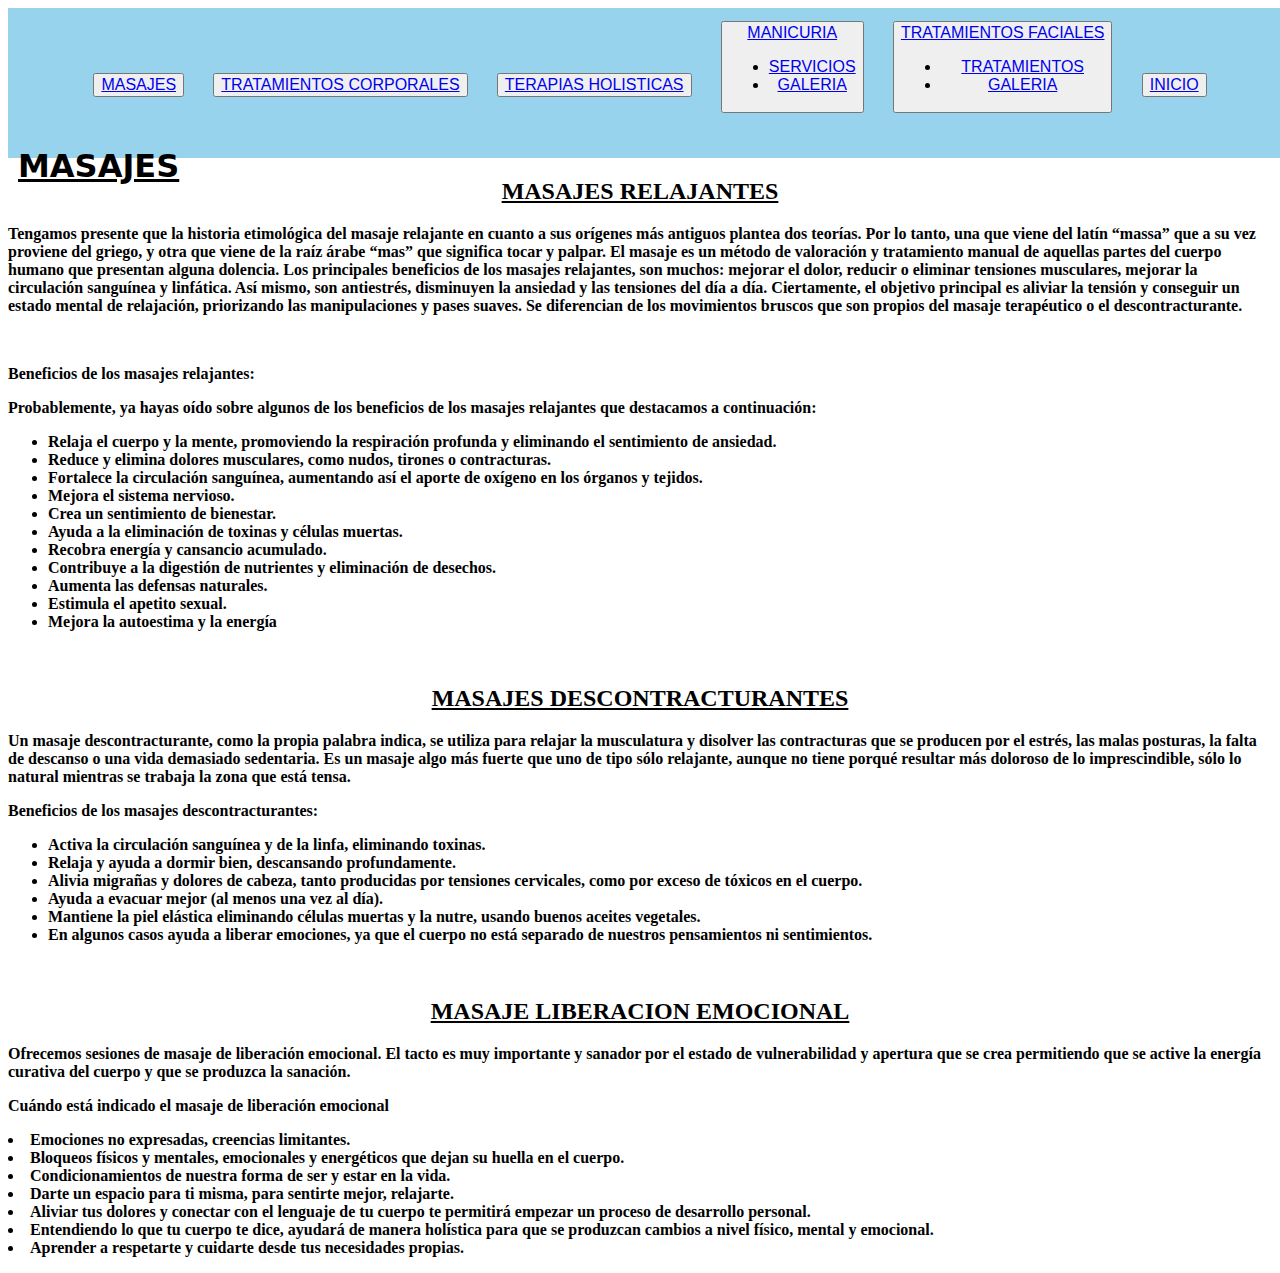
<file: masajes.html>
<html>
<head>
    <meta name="viewport" content="width=device-width, initial-scale=1.0">
    <title>Masajes</title>
    <link rel="stylesheet" href="./estilos/estilos.css">
    <link rel="icon" href="https://www.shutterstock.com/image-vector/lord-ganesha-logo-design-on-260nw-1662488608.jpg">
    <link href="https://cdn.jsdelivr.net/npm/bootstrap@5.3.0/dist/css/bootstrap.min.css" rel="stylesheet" integrity="sha384-9ndCyUaIbzAi2FUVXJi0CjmCapSmO7SnpJef0486qhLnuZ2cdeRhO02iuK6FUUVM" crossorigin="anonymous">
    
    <meta name="Estetica Ganesha" content="estetica, sitio donde mostramos nuestros servicios">
    <meta name="keywords" content="estetica,ganesha,masajes,relajantes,descontracturantes,relajacion">
    <meta property="og:type" content="estetica">
    <meta property="og: title" content="ESTETICA GANESHA">
    <meta property="og: descripcion" content="estetica ganesha brinda servicios eficaz y placentero">
    <meta property="og: image" content="https://scontent.fsfn3-1.fna.fbcdn.net/v/t39.30808-6/288081859_433075102157371_8475890637994199907_n.jpg?_nc_cat=110&cb=99be929b-59f725be&ccb=1-7&_nc_sid=09cbfe&_nc_eui2=AeFm6l7Qr3yiFrQHs0MQfKqZaHda3PLcBwlod1rc8twHCbigIo0ZVSvFI7kgXIouUrglAtSGQRV4kTGBeD70UUJl&_nc_ohc=Tta9C5hQKZoAX-7mHt9&_nc_ht=scontent.fsfn3-1.fna&oh=00_AfA2l5Leb6TvHBBnkdRNQbRwmvHGsYmUtGOYT5rpTmK_4A&oe=64B223E9">
    <meta property="og:url" content="https://fanciful-cheesecake-20137e.netlify.app/">

    

</head>
<body>
    <body class="body3"></body>
   <div class="header3">
     
        <div class="titulos">
            <button><a href="./masajes.html">MASAJES</a> </button>
            <button><a href="./tratamientoscorporales.html">TRATAMIENTOS CORPORALES</a></button>
            <button> <a href="./terapiasholisticas.html">TERAPIAS HOLISTICAS</a></button>
            <button><a class="nav-link dropdown-toggle" href="./manicuria.html" role="button" data-bs-toggle="dropdown" aria-expanded="false">MANICURIA </a>
           <ul class="dropdown-menu">
                 <li><a class="dropdown-item" href="./manicuria.html">SERVICIOS</a></li>
                 <li><a class="dropdown-item" href="./galeria.html"> GALERIA</a></li>
               </ul></button>
           <button><a class="nav-link dropdown-toggle" href="./tratamientosfaciales.html" role="button" data-bs-toggle="dropdown" aria-expanded="false">TRATAMIENTOS FACIALES</a>
           <ul class="dropdown-menu">
             <li><a class="dropdown-item" href="./tratamientosfaciales.html">TRATAMIENTOS</a></li>
             <li><a class="dropdown-item" href="./galeria2.html">GALERIA</a></li>
             </ul></button>
             <button><a href="./index.html">INICIO</a></button></div>
            <div class="masajes"><u><h1>MASAJES</h1></u></div>
   </div> 
   <div class="bg-black p-2 text-dark bg-opacity-25"><center> <u><p><h2>MASAJES RELAJANTES </h2></p></u></center>
   <strong><P>Tengamos presente que la historia etimológica del masaje relajante en cuanto a sus orígenes más antiguos plantea dos teorías.
     Por lo tanto, una que viene del latín “massa” que a su vez proviene del griego, y otra que viene de la raíz árabe “mas” que significa tocar
     y palpar.
     El masaje es un método de valoración y tratamiento manual de aquellas partes del cuerpo humano que presentan alguna dolencia. 
     Los principales beneficios de los masajes relajantes, son muchos: mejorar el dolor, reducir o eliminar tensiones musculares, 
     mejorar la circulación sanguínea y linfática. Así mismo, son antiestrés, disminuyen la ansiedad y las tensiones del día a día.
    Ciertamente, el objetivo principal es aliviar la tensión y conseguir un estado mental de relajación, priorizando las manipulaciones 
    y pases suaves. Se diferencian de los movimientos bruscos que son propios del masaje terapéutico o el descontracturante.</P></div><br>
    <div class="bg-black p-2 text-dark bg-opacity-25"><p>Beneficios de los masajes relajantes:</p>
       <p> Probablemente, ya hayas oído sobre algunos de los beneficios de los masajes relajantes que destacamos a continuación:
        <ul> <li>Relaja el cuerpo y la mente, promoviendo la respiración profunda y eliminando el sentimiento de ansiedad.</li>
       <li> Reduce y elimina dolores musculares, como nudos, tirones o contracturas.</li>
        <li>Fortalece la circulación sanguínea, aumentando así el aporte de oxígeno en los órganos y tejidos. </li>
        <li>Mejora el sistema nervioso. </li>
        <li>Crea un sentimiento de bienestar. </li>
        <li>Ayuda a la eliminación de toxinas y células muertas.</li>
        <li>Recobra energía y cansancio acumulado.</li>
        <li>Contribuye a la digestión de nutrientes y eliminación de desechos. </li>
        <li>Aumenta las defensas naturales. </li>
        <li>Estimula el apetito sexual. </li>
        <li>Mejora la autoestima y la energía</li></ul></strong></p></div><br>

        <div class="bg-black p-2 text-dark bg-opacity-25"><center> <u><p><h2>MASAJES DESCONTRACTURANTES</h2></p></u></center>
        <p><strong>Un masaje descontracturante, como la propia palabra indica, se utiliza para relajar la musculatura y disolver las 
            contracturas que se producen por el estrés, las malas posturas, la falta de descanso o una vida demasiado sedentaria.
            Es un masaje algo más fuerte que uno de tipo sólo relajante, aunque no tiene porqué resultar más doloroso de lo imprescindible, 
            sólo lo natural mientras se trabaja la zona que está tensa.</p>
        <p>Beneficios de los masajes descontracturantes:</p>
        <ul><li>Activa la circulación sanguínea y de la linfa, eliminando toxinas.</li>
            <li> Relaja y ayuda a dormir bien, descansando profundamente. </li>
            <li> Alivia migrañas y dolores de cabeza, tanto producidas por tensiones cervicales, como por exceso de tóxicos en el cuerpo.</i>
            <li> Ayuda a evacuar mejor (al menos una vez al día).</li>
            <li> Mantiene la piel elástica eliminando células muertas y la nutre, usando buenos aceites vegetales.</li>
            <li> En algunos casos ayuda a liberar emociones, ya que el cuerpo no está separado de nuestros pensamientos ni sentimientos.</li></strong></div><br>

            <div class="bg-black p-2 text-dark bg-opacity-25">
            <center><u><p><h2>MASAJE LIBERACION EMOCIONAL</h2></p></u></center>
            <P><strong> Ofrecemos sesiones de masaje de liberación emocional.
                El tacto es muy importante y sanador por el estado de vulnerabilidad y apertura que se crea permitiendo que se active 
                la energía curativa del cuerpo y que se produzca la sanación.</P>
                <p>Cuándo está indicado el masaje de liberación emocional

                   <li>Emociones no expresadas, creencias limitantes.</li>
                    <li>Bloqueos físicos y mentales, emocionales y energéticos que dejan su huella en el cuerpo.</li>
                    <li>Condicionamientos de nuestra forma de ser y estar en la vida.</li>
                    <li>Darte un espacio para ti misma, para sentirte mejor, relajarte.</li>
                    <li>Aliviar tus dolores y conectar con el lenguaje de tu cuerpo te permitirá empezar un proceso de desarrollo personal.</li>
                    <li>Entendiendo lo que tu cuerpo te dice, ayudará de manera holística para que se produzcan cambios a nivel físico, mental y emocional. </li>
                    <li>Aprender a respetarte y cuidarte desde tus necesidades propias.</p></li></strong></div>
                </div><script src="https://cdn.jsdelivr.net/npm/bootstrap@5.3.0/dist/js/bootstrap.bundle.min.js" integrity="sha384-geWF76RCwLtnZ8qwWowPQNguL3RmwHVBC9FhGdlKrxdiJJigb/j/68SIy3Te4Bkz" crossorigin="anonymous"></script>
</body3>
</html>
</file>
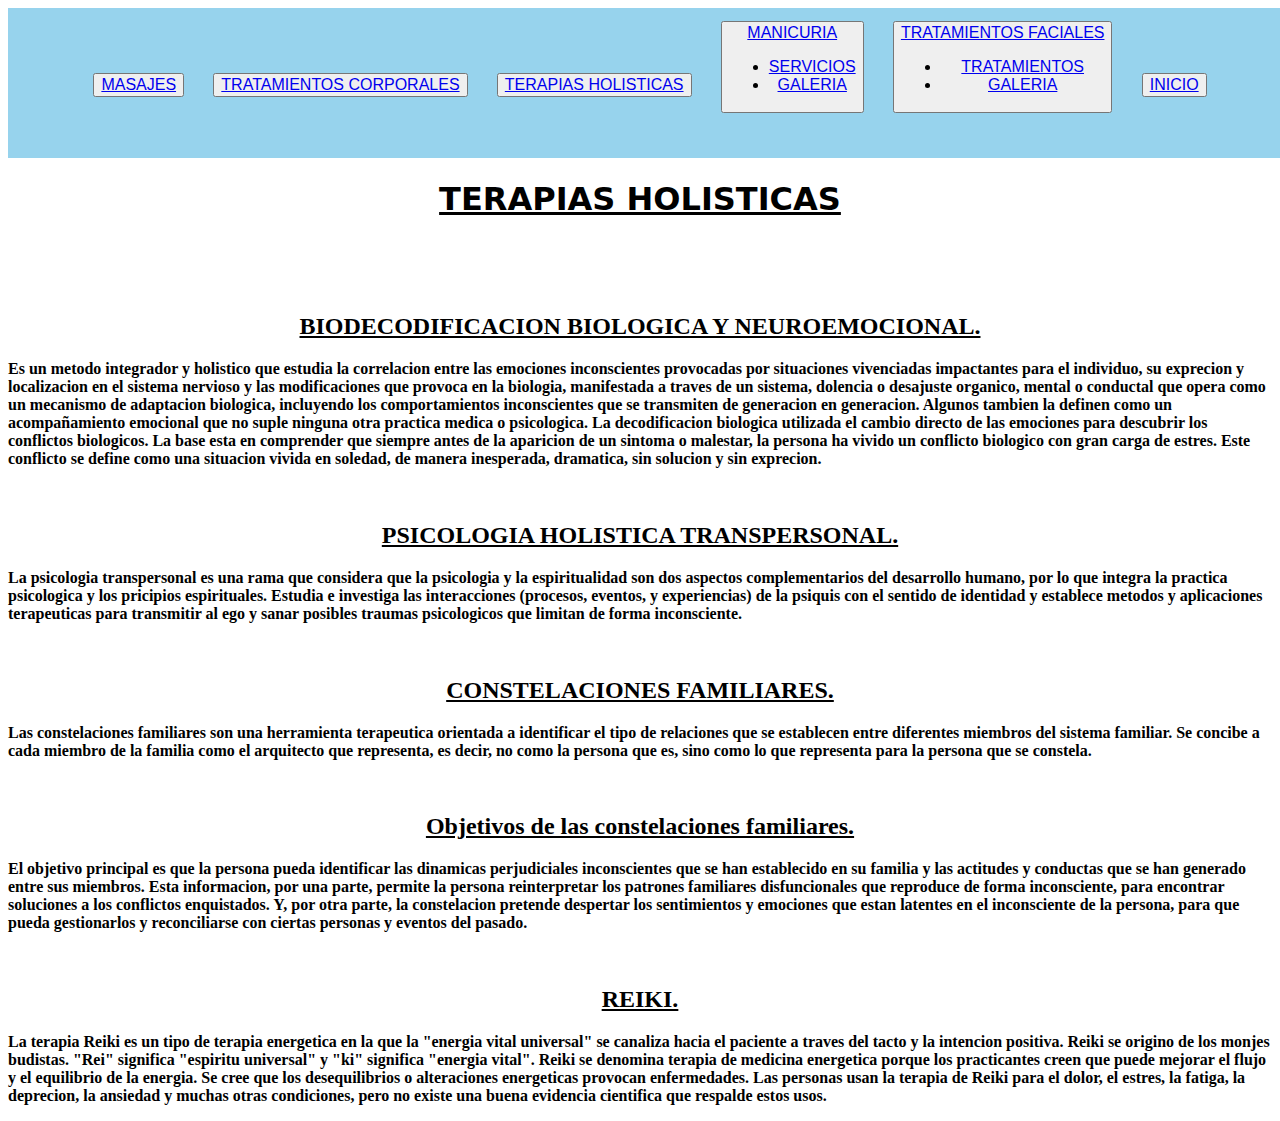
<file: terapiasholisticas.html>
<html>
<head>
    <meta name="viewport" content="width=device-width, initial-scale=1.0">
    <title>Terapias Holisticas</title>
    <link rel="stylesheet" href="./estilos/estilos.css">
    <link rel="icon" href="https://www.shutterstock.com/image-vector/lord-ganesha-logo-design-on-260nw-1662488608.jpg">
    <link href="https://cdn.jsdelivr.net/npm/bootstrap@5.3.0/dist/css/bootstrap.min.css" rel="stylesheet" integrity="sha384-9ndCyUaIbzAi2FUVXJi0CjmCapSmO7SnpJef0486qhLnuZ2cdeRhO02iuK6FUUVM" crossorigin="anonymous">
    
    <meta name="Estetica Ganesha" content="estetica, sitio donde mostramos nuestros servicios">
    <meta name="keywords" content="estetica,ganesha,reiki,terapias holisticas,constelaciones,psicologia">
    <meta property="og:type" content="estetica">
    <meta property="og: title" content="ESTETICA GANESHA">
    <meta property="og: descripcion" content="estetica ganesha brinda servicios eficaz y placentero">
    <meta property="og: image" content="https://scontent.fsfn3-1.fna.fbcdn.net/v/t39.30808-6/288081859_433075102157371_8475890637994199907_n.jpg?_nc_cat=110&cb=99be929b-59f725be&ccb=1-7&_nc_sid=09cbfe&_nc_eui2=AeFm6l7Qr3yiFrQHs0MQfKqZaHda3PLcBwlod1rc8twHCbigIo0ZVSvFI7kgXIouUrglAtSGQRV4kTGBeD70UUJl&_nc_ohc=Tta9C5hQKZoAX-7mHt9&_nc_ht=scontent.fsfn3-1.fna&oh=00_AfA2l5Leb6TvHBBnkdRNQbRwmvHGsYmUtGOYT5rpTmK_4A&oe=64B223E9">
    <meta property="og:url" content="https://fanciful-cheesecake-20137e.netlify.app/">
</head>
<body>
   <body class="body6">
   </body>
   <div class="header6"> 
        <div class="titulos">
            <button><a href="./masajes.html">MASAJES</a> </button>
            <button><a href="./tratamientoscorporales.html">TRATAMIENTOS CORPORALES</a></button>
            <button> <a href="./terapiasholisticas.html">TERAPIAS HOLISTICAS</a></button>
            <button><a class="nav-link dropdown-toggle" href="./manicuria.html" role="button" data-bs-toggle="dropdown" aria-expanded="false">MANICURIA </a>
           <ul class="dropdown-menu">
                 <li><a class="dropdown-item" href="./manicuria.html">SERVICIOS</a></li>
                 <li><a class="dropdown-item" href="./galeria.html"> GALERIA</a></li>
               </ul></button>
           <button><a class="nav-link dropdown-toggle" href="./tratamientosfaciales.html" role="button" data-bs-toggle="dropdown" aria-expanded="false">TRATAMIENTOS FACIALES</a>
           <ul class="dropdown-menu">
             <li><a class="dropdown-item" href="./tratamientosfaciales.html">TRATAMIENTOS</a></li>
             <li><a class="dropdown-item" href="./galeria2.html">GALERIA</a></li>
             </ul></button>
             <button><a href="./index.html">INICIO</a></button></div>
             </div>
    <div class="terapias"><u><h1>TERAPIAS HOLISTICAS</h1></u></div><br><br><br>
    <div class="bg-black p-2 text-dark bg-opacity-25"><center><p><u><h2>BIODECODIFICACION BIOLOGICA Y NEUROEMOCIONAL.</h2></u></p></center>
   <p><strong> Es un metodo integrador y holistico que estudia la correlacion entre las emociones inconscientes 
    provocadas por situaciones vivenciadas impactantes para el individuo, su exprecion y localizacion en el 
    sistema nervioso y las modificaciones que provoca en la biologia, manifestada a traves de un sistema, 
    dolencia o desajuste organico, mental o conductal que opera como un mecanismo de adaptacion biologica, 
    incluyendo los comportamientos inconscientes que se transmiten de generacion en generacion.
    Algunos tambien la definen como un acompañamiento emocional que no suple ninguna otra practica medica o 
    psicologica. La decodificacion biologica utilizada el cambio directo de las emociones para descubrir los conflictos
    biologicos. La base esta en comprender que siempre antes de la aparicion de un sintoma o malestar, la persona 
    ha vivido un conflicto biologico con gran carga de estres. Este conflicto se define como una situacion vivida en 
    soledad, de manera inesperada, dramatica, sin solucion y sin exprecion. </strong></p></div><br>
    <div class="bg-black p-2 text-dark bg-opacity-25"><center><p><U><h2>PSICOLOGIA HOLISTICA TRANSPERSONAL.</h2></U></p></center>
    <p><strong>La psicologia transpersonal es una rama que considera que la psicologia y la espiritualidad son dos aspectos
        complementarios del desarrollo humano, por lo que integra la practica psicologica y los pricipios espirituales.
        Estudia e investiga las interacciones (procesos, eventos, y experiencias) de la psiquis con el sentido de identidad
        y establece metodos y aplicaciones terapeuticas para transmitir al ego y sanar posibles traumas psicologicos 
        que limitan de forma inconsciente.</strong></p></div><br>
        <div class="bg-black p-2 text-dark bg-opacity-25"><center><p><u><h2>CONSTELACIONES FAMILIARES.</h2></u></p></center> 
     <p><strong>Las constelaciones familiares son una herramienta terapeutica orientada a identificar el tipo de relaciones que se 
        establecen entre diferentes miembros del sistema familiar. Se concibe a cada miembro de la familia como el arquitecto 
        que representa, es decir, no como la persona que es, sino como lo que representa para la persona que se constela.</strong></p></div><br>
        <div class="bg-black p-2 text-dark bg-opacity-25"><center><p><u><h2>Objetivos de las constelaciones familiares.</h2></u></p></center>
        <p><strong>El objetivo principal es que la persona pueda identificar las dinamicas perjudiciales inconscientes que se han establecido en su 
            familia y las actitudes y conductas que se han generado entre sus miembros. Esta informacion, por una parte, permite 
            la persona reinterpretar los patrones familiares disfuncionales que reproduce de forma inconsciente, para encontrar soluciones a los 
            conflictos enquistados. Y, por otra parte, la constelacion pretende despertar  los sentimientos y emociones que estan latentes
            en el inconsciente de la persona, para que pueda gestionarlos y reconciliarse con ciertas personas y eventos del pasado.</strong></p></div><br>
            <div class="bg-black p-2 text-dark bg-opacity-25"> <center><p><u><h2>REIKI.</h2></u></p></center>
            <p><strong>La terapia Reiki es un tipo de terapia energetica en la que la "energia vital universal" se canaliza hacia el paciente a traves del tacto
                y la intencion positiva.
                Reiki se origino de los monjes budistas. "Rei" significa "espiritu universal" y "ki" significa "energia vital". Reiki se denomina
                terapia de medicina energetica porque los practicantes creen que puede mejorar el flujo y el equilibrio de la energia. Se cree que los desequilibrios
                o alteraciones energeticas provocan enfermedades. Las personas usan la terapia de Reiki para el dolor, el estres, la fatiga, la deprecion, la ansiedad y muchas 
                otras condiciones, pero no existe una buena evidencia cientifica que respalde estos usos.</strong></p></div>

            </div><script src="https://cdn.jsdelivr.net/npm/bootstrap@5.3.0/dist/js/bootstrap.bundle.min.js" integrity="sha384-geWF76RCwLtnZ8qwWowPQNguL3RmwHVBC9FhGdlKrxdiJJigb/j/68SIy3Te4Bkz" crossorigin="anonymous"></script>
</body>
</html>
</file>
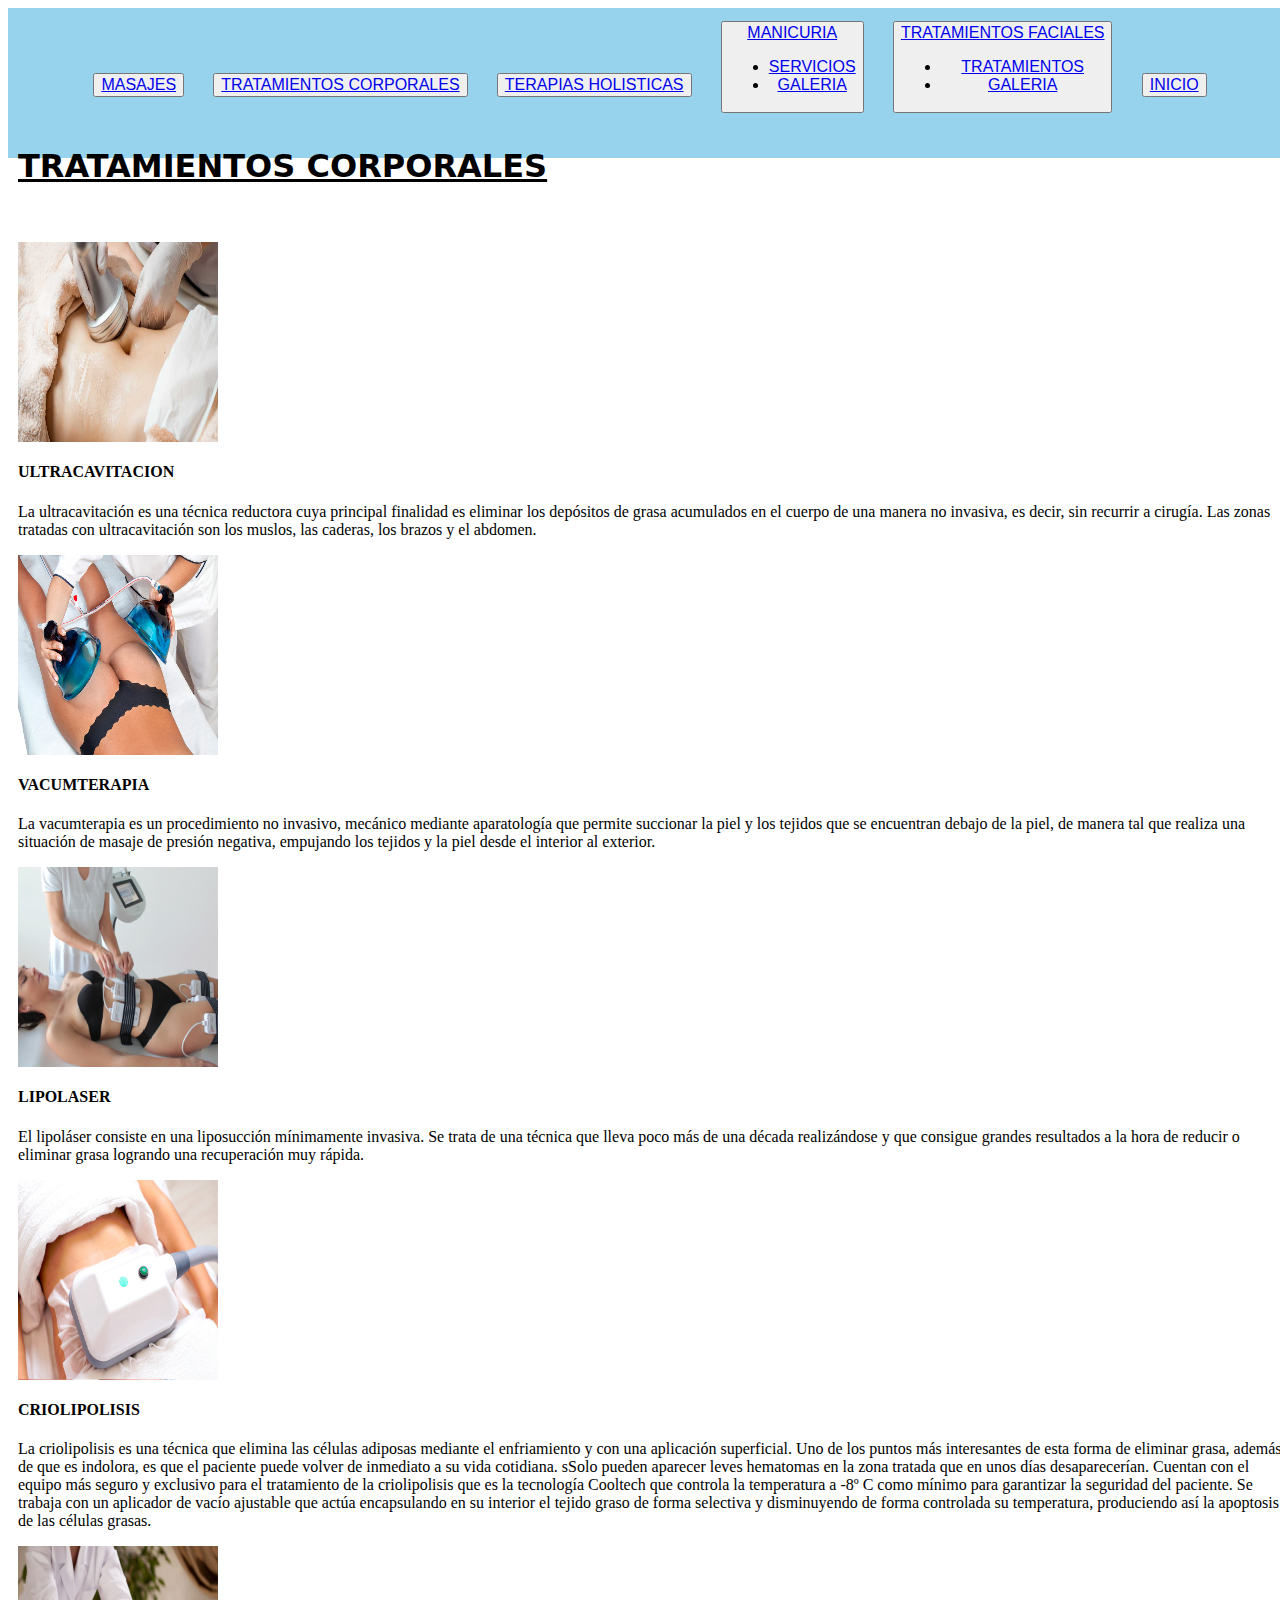
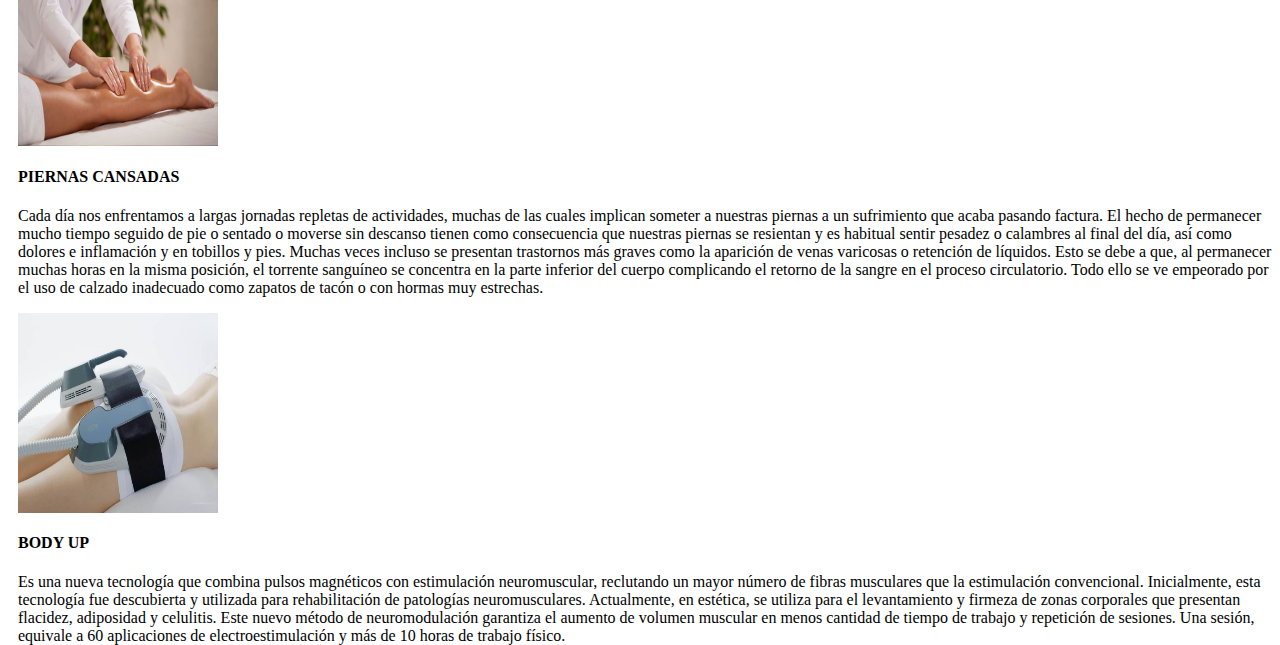
<file: tratamientoscorporales.html>
<html >
<head>
    <meta name="viewport" content="width=device-width, initial-scale=1.0">
    <title>Tratamientos corporales</title>
    <link rel="stylesheet" href="./estilos/estilos.css">
    <link rel="icon" href="https://www.shutterstock.com/image-vector/lord-ganesha-logo-design-on-260nw-1662488608.jpg">
    <link href="https://cdn.jsdelivr.net/npm/bootstrap@5.3.0/dist/css/bootstrap.min.css" rel="stylesheet" integrity="sha384-9ndCyUaIbzAi2FUVXJi0CjmCapSmO7SnpJef0486qhLnuZ2cdeRhO02iuK6FUUVM" crossorigin="anonymous">
    
    <meta name="Estetica Ganesha" content="estetica, sitio donde mostramos nuestros servicios">
    <meta name="keywords" content="estetica,ganesha,tratamientos,vacumterapia,ultracavitacion,reduccion,lipolaser">
    <meta property="og:type" content="estetica">
    <meta property="og: title" content="ESTETICA GANESHA">
    <meta property="og: descripcion" content="estetica ganesha brinda servicios eficaz y placentero">
    <meta property="og: image" content="https://scontent.fsfn3-1.fna.fbcdn.net/v/t39.30808-6/288081859_433075102157371_8475890637994199907_n.jpg?_nc_cat=110&cb=99be929b-59f725be&ccb=1-7&_nc_sid=09cbfe&_nc_eui2=AeFm6l7Qr3yiFrQHs0MQfKqZaHda3PLcBwlod1rc8twHCbigIo0ZVSvFI7kgXIouUrglAtSGQRV4kTGBeD70UUJl&_nc_ohc=Tta9C5hQKZoAX-7mHt9&_nc_ht=scontent.fsfn3-1.fna&oh=00_AfA2l5Leb6TvHBBnkdRNQbRwmvHGsYmUtGOYT5rpTmK_4A&oe=64B223E9">
    <meta property="og:url" content="https://fanciful-cheesecake-20137e.netlify.app/">
</head>
<body>
    <body class="body4"></body>
        <div class="header4">
            <div class="titulos">
              <button><a href="./masajes.html">MASAJES</a> </button>
              <button><a href="./tratamientoscorporales.html">TRATAMIENTOS CORPORALES</a></button>
              <button> <a href="./terapiasholisticas.html">TERAPIAS HOLISTICAS</a></button>
              <button><a class="nav-link dropdown-toggle" href="./manicuria.html" role="button" data-bs-toggle="dropdown" aria-expanded="false">MANICURIA </a>
             <ul class="dropdown-menu">
                   <li><a class="dropdown-item" href="./manicuria.html">SERVICIOS</a></li>
                   <li><a class="dropdown-item" href="./galeria.html"> GALERIA</a></li>
                 </ul></button>
             <button><a class="nav-link dropdown-toggle" href="./tratamientosfaciales.html" role="button" data-bs-toggle="dropdown" aria-expanded="false">TRATAMIENTOS FACIALES</a>
             <ul class="dropdown-menu">
               <li><a class="dropdown-item" href="./tratamientosfaciales.html">TRATAMIENTOS</a></li>
               <li><a class="dropdown-item" href="./galeria2.html">GALERIA</a></li>
               </ul></button>
              <button><a href="./index.html">INICIO</a></button></div>
          <div class="tcorporales"> <u><h1>TRATAMIENTOS CORPORALES </h1></u> </div>
        <br><br>

                            <div class="container">   
                              <div class="card-columns mt-3">
                          
                                <div class="card text-center border-info">
                                  <div class="card-body">
                                    <img src="./galeria/ULTRACAVITACION.jpg" width="200px" height="200px">
                                    <h4 class="card-title">ULTRACAVITACION</h4>
                                    <p class="card-text">La ultracavitación es una técnica reductora cuya principal finalidad es eliminar los depósitos de grasa acumulados en el 
                                      cuerpo de una manera no invasiva, es decir, sin recurrir a cirugía.
                                       Las zonas tratadas con ultracavitación son los muslos, las caderas, los brazos y el abdomen. </p>
                                    
                                  </div>
                                </div>          
                                <div class="container">   
                                  <div class="card-columns mt-3">
                              
                                    <div class="card text-center border-info">
                                      <div class="card-body">
                                        <img src="./galeria/imagen6.jpg" width="200px" height="200px">
                                        <h4 class="card-title">VACUMTERAPIA </h4>
                                        <p class="card-text">La vacumterapia es un procedimiento no invasivo, mecánico mediante aparatología que permite succionar la piel y 
                                          los tejidos que se encuentran debajo de la piel, de manera tal que realiza una situación de masaje de presión negativa, 
                                          empujando los tejidos y la piel desde el interior al exterior. </p>
                                        
                                      </div>
                                    </div>            
                                    <div class="container">   
                                      <div class="card-columns mt-3">
                                  
                                        <div class="card text-center border-info">
                                          <div class="card-body">
                                            <img src="./galeria/LIPOLACER.jpeg" width="200px" height="200px">
                                            <h4 class="card-title">LIPOLASER</h4>
                                            <p class="card-text">El lipoláser consiste en una liposucción mínimamente invasiva. Se trata de una técnica que lleva poco más de una década realizándose y 
                                              que consigue grandes resultados a la hora de reducir o eliminar grasa logrando una recuperación muy rápida. </p>
                                            
                                          </div>
                                        </div>            
                                        <div class="container">   
                                          <div class="card-columns mt-3">
                                      
                                            <div class="card text-center border-info">
                                              <div class="card-body">
                                                <img src="./galeria/CRIOLIPOLISIS2.jpg" width="200px" height="200px">
                                                <h4 class="card-title">CRIOLIPOLISIS</h4>
                                                <p class="card-text">La criolipolisis es una técnica que elimina las células adiposas mediante el enfriamiento y con una aplicación superficial.
                                                  Uno de los puntos más interesantes de esta forma de eliminar grasa, además de que es indolora, es que el paciente puede volver 
                                                  de inmediato a su vida cotidiana. sSolo pueden aparecer leves hematomas en la zona tratada que en unos días desaparecerían.
                                                  Cuentan con el equipo más seguro y exclusivo para el tratamiento de la criolipolisis que es la tecnología Cooltech que controla 
                                                  la temperatura a -8º C como mínimo para garantizar la seguridad del paciente. Se trabaja con un aplicador de vacío ajustable que 
                                                  actúa encapsulando en su interior el tejido graso de forma selectiva y disminuyendo de forma controlada su temperatura, produciendo 
                                                  así la apoptosis de las células grasas.  </p>
                                             
                                              </div>
                                            </div>                   
                                                <div class="container">   
                                                  <div class="card-columns mt-3">
                                              
                                                    <div class="card text-center border-info">
                                                      <div class="card-body">
                                                        <img src="./galeria/piernascansadas2.jpg" width="200px" height="200px">
                                                        <h4 class="card-title">PIERNAS CANSADAS</h4>
                                                        <p class="card-text">Cada día nos enfrentamos a largas jornadas repletas de actividades, muchas de las cuales implican someter a 
                                                          nuestras piernas a un sufrimiento que acaba pasando factura. El hecho de permanecer mucho tiempo seguido de pie o 
                                                          sentado o moverse sin descanso tienen como consecuencia que nuestras piernas se resientan y es habitual sentir 
                                                          pesadez o calambres al final del día, así como dolores e inflamación y en tobillos y pies. Muchas veces incluso se 
                                                          presentan trastornos más graves como la aparición de venas varicosas o retención de líquidos. Esto se debe a que, 
                                                          al permanecer muchas horas en la misma posición, el torrente sanguíneo se concentra en la parte inferior del cuerpo 
                                                          complicando el retorno de la sangre en el proceso circulatorio. Todo ello se ve empeorado por el uso de calzado 
                                                          inadecuado como zapatos de tacón o con hormas muy estrechas.  </p>
                                                     
                                                      </div>
                                                    </div>              
                                                    <div class="container">   
                                                      <div class="card-columns mt-3">
                                                  
                                                        <div class="card text-center border-info">
                                                          <div class="card-body">
                                                            <img src="./galeria/bodyup" width="200px" height="200px">
                                                            <h4 class="card-title">BODY UP</h4>
                                                            <p class="card-text">Es una nueva tecnología que combina pulsos magnéticos con estimulación neuromuscular, reclutando un mayor número 
                                                              de fibras musculares que la estimulación convencional. Inicialmente, esta tecnología fue descubierta y utilizada 
                                                              para rehabilitación de patologías neuromusculares. Actualmente, en estética, se utiliza para el levantamiento y 
                                                              firmeza de zonas corporales que presentan flacidez, adiposidad y celulitis. Este nuevo método de neuromodulación 
                                                              garantiza el aumento de volumen muscular en menos cantidad de tiempo de trabajo y repetición de sesiones. Una sesión, 
                                                              equivale a 60 aplicaciones de electroestimulación y más de 10 horas de trabajo físico.  </p>
                                                         
                                                          </div>
                                                        </div>              
                              
                          
      
                          </div><script src="https://cdn.jsdelivr.net/npm/bootstrap@5.3.0/dist/js/bootstrap.bundle.min.js" integrity="sha384-geWF76RCwLtnZ8qwWowPQNguL3RmwHVBC9FhGdlKrxdiJJigb/j/68SIy3Te4Bkz" crossorigin="anonymous"></script>
</body>
</html>
</file>
<file: estilos/estilos.css>
.header {
  background-color: #97d3ed;
  height: 19%;
  width: 100%;
  margin-bottom: 10px;
  flex-wrap: wrap;
  padding-left: 10;
}
.header .logoizquierda {
  width: 150%;
  height: 46px;
  margin: right;
  justify-content: right;
  padding-left: 0%;
}

footer {
  margin-top: 100px;
  width: 100%;
  height: 20px;
  background-color: grey;
}

.estetica {
  color: #237980;
  text-align: center;
  font-family: "Dancing Script, cursiva";
  font-size: 25;
  background-color: lightblue;
  width: 100%;
}

.h2 {
  color: black;
  text-align: center;
  font-size: 25;
}

.alinear {
  margin: 25px;
}

.conteiner {
  display: flex;
  justify-content: center;
  transform: scale(var(--escala, 1));
  transition: transform 0.25s;
}

.conteiner:hover {
  --escala: 1.2;
  cursor: pointer;
}

.body1 {
  background-image: url(https://img.freepik.com/vector-premium/fondo-acuarela-celeste_585371-35.jpg);
  background-repeat: no-repeat;
  background-size: cover;
}

.body2 {
  background-image: url(https://img.freepik.com/fotos-premium/varias-herramientas-manicura-productos-sobre-fondo-blanco_23-2147971378.jpg);
  background-repeat: no-repeat;
  background-size: cover;
  background-attachment: fixed;
}

.body3 {
  background-image: url(https://static.vecteezy.com/system/resources/previews/007/773/719/non_2x/[base64].jpg);
  background-repeat: no-repeat;
  background-size: cover;
  background-attachment: fixed;
}

.body4 {
  background-image: url(https://draveronicaizquierdo.com/wp-content/uploads/2020/03/cirug%C3%ADa-corporal-Dra.-Ver%C3%B3nica-izquierdo.jpg);
  background-repeat: repeat;
  background-attachment: fixed;
}

.body5 {
  background-image: url(https://us.123rf.com/450wm/vicushka/vicushka1803/vicushka180300192/97944052-cuidado-de-la-piel-en-posici%C3%B3n-plana-con-m%C3%A1scara-facial-botella-de-spray-de-niebla-suculentas-y.jpg?ver=6);
  background-repeat: repeat;
  background-attachment: fixed;
}

.body6 {
  background-image: url(https://www.creativefabrica.com/wp-content/uploads/2021/11/23/Mandala-Art-Grey-Pattern-Graphics-20597060-1.jpg);
  background-repeat: no-repeat;
  background-attachment: fixed;
  background-size: cover;
}

.body7 {
  background-image: url(https://img.freepik.com/fotos-premium/varias-herramientas-manicura-productos-sobre-fondo-blanco_23-2147971378.jpg);
  background-repeat: no-repeat;
  background-attachment: fixed;
  background-size: cover;
}

.body8 {
  background-image: url(https://us.123rf.com/450wm/vicushka/vicushka1803/vicushka180300192/97944052-cuidado-de-la-piel-en-posici%C3%B3n-plana-con-m%C3%A1scara-facial-botella-de-spray-de-niebla-suculentas-y.jpg?ver=6);
  background-repeat: repeat;
  background-attachment: fixed;
}

.header2 {
  background-color: lightpink;
  height: 17%;
  width: 100%;
  margin-bottom: 10px;
  flex-wrap: wrap;
}
.header2 .h1 {
  text-align: left;
  font-family: system-ui, -apple-system, BlinkMacSystemFont, "Segoe UI", Roboto, Oxygen, Ubuntu, Cantarell, "Open Sans", "Helvetica Neue", sans-serif;
}

h1 {
  text-align: center;
  font-family: system-ui, -apple-system, BlinkMacSystemFont, "Segoe UI", Roboto, Oxygen, Ubuntu, Cantarell, "Open Sans", "Helvetica Neue", sans-serif;
}

button {
  font-size: medium;
  text-align: center;
  margin: 1%;
}

.titulos {
  text-align: center;
  transform: scale(var(--escala, 1));
  transition: transform 0.25s;
}

.titulos:hover {
  --escala: 1.2;
  cursor: pointer;
}

.header3 {
  background-color: #97d3ed;
  height: 17%;
  width: 100%;
  margin-bottom: 10px;
  padding-left: 10;
  flex-wrap: wrap;
}
.header3 h1 {
  text-align: left;
  font-family: system-ui, -apple-system, BlinkMacSystemFont, "Segoe UI", Roboto, Oxygen, Ubuntu, Cantarell, "Open Sans", "Helvetica Neue", sans-serif;
}

.manicuria {
  font-family: "Lucida Sans", "Lucida Sans Regular", "Lucida Grande", "Lucida Sans Unicode", Geneva, Verdana, sans-serif;
  display: grid;
  justify-content: left;
  align-items: left;
}

.header4 {
  background-color: #97d3ed;
  height: 17%;
  width: 100%;
  margin-bottom: 10px;
  flex-wrap: wrap;
  padding-left: 10;
}
.header4 h1 {
  text-align: left;
  font-family: system-ui, -apple-system, BlinkMacSystemFont, "Segoe UI", Roboto, Oxygen, Ubuntu, Cantarell, "Open Sans", "Helvetica Neue", sans-serif;
}

.header5 {
  background-color: #97d3ed;
  height: 17%;
  width: 100%;
  margin-bottom: 10px;
  flex-wrap: wrap;
  padding-left: 10;
}
.header5 h1 {
  text-align: left;
  font-family: system-ui, -apple-system, BlinkMacSystemFont, "Segoe UI", Roboto, Oxygen, Ubuntu, Cantarell, "Open Sans", "Helvetica Neue", sans-serif;
}

.header6 {
  background-color: #97d3ed;
  height: 17%;
  width: 100%;
  margin-bottom: 10px;
  flex-wrap: wrap;
  padding-left: 10;
}
.header6 h1 {
  text-align: left;
  font-family: system-ui, -apple-system, BlinkMacSystemFont, "Segoe UI", Roboto, Oxygen, Ubuntu, Cantarell, "Open Sans", "Helvetica Neue", sans-serif;
}

.header7 {
  background-color: lightpink;
  height: 17%;
  width: 100%;
  margin-bottom: 10px;
  flex-wrap: wrap;
  padding-left: 10;
}
.header7 .titulos {
  font-size: medium;
  text-align: center;
  margin: 1%;
}

.header8 {
  background-color: #97d3ed;
  height: 17%;
  width: 100%;
  margin-bottom: 10px;
  flex-wrap: wrap;
  padding-left: 10;
}
.header8 .titulos {
  font-size: medium;
  text-align: center;
  margin: 1%;
}

@media only screen and (max-width: 480px) {
  .header {
    flex-wrap: wrap;
    height: auto;
    background-image: url(https://www.fundassofas.com/wp-content/uploads/2017/04/metrajes-telas-por-metro-mandala-beige.jpg);
    background-size: cover;
    height: 20%;
  }
  .titulos {
    margin-right: 30px;
    text-align: center;
  }
  .estetica {
    margin-right: 30px;
  }
  .conteiner1 {
    flex-wrap: wrap;
    display: flex;
    justify-content: center;
  }
  .header2 {
    flex-wrap: wrap;
    background-size: cover;
    background-attachment: fixed;
    background-image: url(https://media.istockphoto.com/id/1270970280/es/vector/patr%C3%B3n-sin-costuras-de-tarros-de-esmalte-de-u%C3%B1as-de-colores-tijeras-de-u%C3%B1as-y-limas-de-u%C3%B1as.jpg?s=612x612&w=0&k=20&c=dsZAkbPQua8IqMB8WX2w19XMy_gIOQSd9wZ5ixsTTcY=);
    height: 17%;
  }
  .texto {
    flex-wrap: nowrap;
  }
  .header4 {
    background-image: url(https://img.freepik.com/vector-gratis/fondo-puntos-azules-dibujados-mano_23-2149574814.jpg?w=2000);
    flex-wrap: wrap;
    background-size: cover;
    background-attachment: fixed;
    height: 17%;
  }
  .header3 {
    background-image: url(https://us.123rf.com/450wm/lovender/lovender1706/lovender170600215/81180550-patr%C3%B3n-de-tri%C3%A1ngulo-mosaico-fondo-geom%C3%A9trico-del-vector-incons%C3%BAtil-tri%C3%A1ngulos-azules-grises-y.jpg);
    flex-wrap: wrap;
    background-size: cover;
    background-attachment: fixed;
    height: 17%;
  }
  .header5 {
    background-image: url(https://img.freepik.com/foto-gratis/fondo-pantalla-varios-circulos-transparentes-pequeno_58702-7141.jpg?w=2000);
    flex-wrap: wrap;
    background-size: cover;
    background-attachment: fixed;
    height: 17%;
  }
  .header6 {
    background-image: url(https://img.freepik.com/vector-gratis/vector-fondo-marron-mandala-indio-diwali_53876-143426.jpg?w=2000);
    flex-wrap: wrap;
    background-size: cover;
    background-attachment: fixed;
    height: 17%;
  }
  .imagenes {
    display: flex;
    flex-direction: column;
    justify-content: left;
  }
  .logoizquierda {
    width: 0%;
    height: 0%;
  }
  .logomanicuria {
    width: 0%;
    height: 0%;
  }
  .manicuria {
    display: flex;
    justify-content: center;
    margin: 0;
    font-size: small;
  }
  .Tcorporales {
    display: flex;
    justify-content: center;
    margin: 0;
    font-size: small;
  }
  .masajes {
    display: flex;
    justify-content: center;
    margin: 0;
    font-size: small;
  }
  .tfaciales {
    display: flex;
    justify-content: center;
    margin: 0;
    font-size: small;
  }
  .terapias {
    display: flex;
    justify-content: center;
    margin: 0;
    font-size: small;
  }
  .imagenes2 {
    display: flex;
    flex-direction: column;
    justify-content: left;
  }
  .carousel-inner {
    width: 500px;
    height: 100px;
  }
  .button {
    width: 0, 5%;
    height: 0, 5%;
  }
  .h1 {
    justify-content: center;
    text-align: center;
  }
  .body2 {
    background-image: url(https://img.freepik.com/foto-gratis/fondo-estuco-textura-rosa_23-2148320407.jpg?w=2000);
    flex-wrap: nowrap;
    height: auto;
    background-size: cover;
  }
  .body3 {
    background-image: url([data-uri]);
    flex-wrap: nowrap;
    height: auto;
    background-size: cover;
  }
  .body4 {
    background-image: url(https://www.todofondos.net/wp-content/uploads/todofondos-colorespasteles6.jpg);
    flex-wrap: nowrap;
    height: auto;
    background-size: cover;
  }
  .body5 {
    background-image: url(https://encrypted-tbn0.gstatic.com/images?q=tbn:ANd9GcTSVWCM1zd-tM0bQDSVna-SgXvUXzZSV-TE8w&usqp=CAU);
    flex-wrap: nowrap;
    height: auto;
    background-size: cover;
  }
  .body6 {
    background-image: url(https://i.pinimg.com/474x/cb/d6/a2/cbd6a2c682606ee99d5a5830f1529a2e.jpg);
    flex-wrap: nowrap;
    height: auto;
  }
}
@media only screen and (max-width: 768px) {
  .header {
    flex-wrap: wrap;
    height: auto;
    background-image: url(https://www.fundassofas.com/wp-content/uploads/2017/04/metrajes-telas-por-metro-mandala-beige.jpg);
    background-size: cover;
  }
  .titulos {
    margin-right: 30px;
    text-align: center;
  }
  .estetica {
    margin-right: 30px;
  }
  .conteiner {
    flex-wrap: wrap;
    display: flex;
    justify-content: center;
  }
  .header2 {
    flex-wrap: wrap;
    height: auto;
    background-image: url(https://media.istockphoto.com/id/1270970280/es/vector/patr%C3%B3n-sin-costuras-de-tarros-de-esmalte-de-u%C3%B1as-de-colores-tijeras-de-u%C3%B1as-y-limas-de-u%C3%B1as.jpg?s=612x612&w=0&k=20&c=dsZAkbPQua8IqMB8WX2w19XMy_gIOQSd9wZ5ixsTTcY=);
    background-size: cover;
  }
  .header4 {
    background-image: url(https://img.freepik.com/vector-gratis/fondo-puntos-azules-dibujados-mano_23-2149574814.jpg?w=2000);
    flex-wrap: wrap;
    background-size: cover;
    background-attachment: fixed;
    height: 17%;
  }
  .header3 {
    background-image: url(https://us.123rf.com/450wm/lovender/lovender1706/lovender170600215/81180550-patr%C3%B3n-de-tri%C3%A1ngulo-mosaico-fondo-geom%C3%A9trico-del-vector-incons%C3%BAtil-tri%C3%A1ngulos-azules-grises-y.jpg);
    flex-wrap: wrap;
    background-size: cover;
    background-attachment: fixed;
    height: 17%;
  }
  .header5 {
    background-image: url(https://img.freepik.com/foto-gratis/fondo-pantalla-varios-circulos-transparentes-pequeno_58702-7141.jpg?w=2000);
    flex-wrap: wrap;
    background-size: cover;
    background-attachment: fixed;
    height: 17%;
  }
  .header6 {
    background-image: url(https://img.freepik.com/vector-gratis/vector-fondo-marron-mandala-indio-diwali_53876-143426.jpg?w=2000);
    flex-wrap: wrap;
    background-size: cover;
    background-attachment: fixed;
    height: 17%;
  }
  .texto {
    flex-wrap: nowrap;
  }
  .imagenes {
    display: flex;
    flex-direction: column;
    justify-content: left;
  }
  .logoizquierda {
    width: 0%;
    height: 0%;
  }
  .manicuria {
    display: flex;
    justify-content: center;
    margin: 0;
    font-size: small;
  }
  .imagenes2 {
    display: flex;
    flex-direction: column;
    justify-content: left;
  }
  .carousel-inner {
    width: 600%;
    height: 100%;
  }
  .manicuria {
    display: flex;
    justify-content: center;
    margin: 0;
    font-size: small;
  }
  .Tcorporales {
    display: flex;
    justify-content: center;
    margin: 0;
    font-size: small;
  }
  .masajes {
    display: flex;
    justify-content: center;
    margin: 0;
    font-size: small;
  }
  .tfaciales {
    display: flex;
    justify-content: center;
    margin: 0;
    font-size: small;
  }
  .terapias {
    display: flex;
    justify-content: center;
    margin: 0;
    font-size: small;
  }
  .body2 {
    background-image: url(https://img.freepik.com/foto-gratis/fondo-estuco-textura-rosa_23-2148320407.jpg?w=2000);
    flex-wrap: nowrap;
    height: auto;
    background-size: cover;
  }
  .body3 {
    background-image: url([data-uri]);
    flex-wrap: nowrap;
    height: auto;
    background-size: cover;
  }
  .body4 {
    background-image: url(https://www.todofondos.net/wp-content/uploads/todofondos-colorespasteles6.jpg);
    flex-wrap: nowrap;
    height: auto;
    background-size: cover;
  }
  .body5 {
    background-image: url(https://encrypted-tbn0.gstatic.com/images?q=tbn:ANd9GcTSVWCM1zd-tM0bQDSVna-SgXvUXzZSV-TE8w&usqp=CAU);
    flex-wrap: nowrap;
    height: auto;
    background-size: cover;
  }
  .body6 {
    background-image: url(https://i.pinimg.com/474x/cb/d6/a2/cbd6a2c682606ee99d5a5830f1529a2e.jpg);
    flex-wrap: nowrap;
    height: auto;
  }
}
@media only screen and (max-width: 1024px) {
  .header {
    flex-wrap: nowrap;
    height: auto;
    background-image: url(https://www.fundassofas.com/wp-content/uploads/2017/04/metrajes-telas-por-metro-mandala-beige.jpg);
    background-size: cover;
  }
  .titulos {
    margin-right: 60px;
    text-align: center;
  }
  .estetica {
    margin-right: 60px;
  }
  .conteiner1 {
    flex-wrap: nowrap;
    display: flex;
    justify-content: center;
  }
  .header2 {
    flex-wrap: rap;
    height: 17%;
    background-image: url(https://media.istockphoto.com/id/1270970280/es/vector/patr%C3%B3n-sin-costuras-de-tarros-de-esmalte-de-u%C3%B1as-de-colores-tijeras-de-u%C3%B1as-y-limas-de-u%C3%B1as.jpg?s=612x612&w=0&k=20&c=dsZAkbPQua8IqMB8WX2w19XMy_gIOQSd9wZ5ixsTTcY=);
    background-size: cover;
  }
  .header4 {
    background-image: url(https://img.freepik.com/vector-gratis/fondo-puntos-azules-dibujados-mano_23-2149574814.jpg?w=2000);
    flex-wrap: wrap;
    background-size: cover;
    background-attachment: fixed;
    height: 17%;
  }
  .header3 {
    background-image: url(https://us.123rf.com/450wm/lovender/lovender1706/lovender170600215/81180550-patr%C3%B3n-de-tri%C3%A1ngulo-mosaico-fondo-geom%C3%A9trico-del-vector-incons%C3%BAtil-tri%C3%A1ngulos-azules-grises-y.jpg);
    flex-wrap: wrap;
    background-size: cover;
    background-attachment: fixed;
    height: 17%;
  }
  .header5 {
    background-image: url(https://img.freepik.com/foto-gratis/fondo-pantalla-varios-circulos-transparentes-pequeno_58702-7141.jpg?w=2000);
    flex-wrap: wrap;
    background-size: cover;
    background-attachment: fixed;
    height: 17%;
  }
  .header6 {
    background-image: url(https://img.freepik.com/vector-gratis/vector-fondo-marron-mandala-indio-diwali_53876-143426.jpg?w=2000);
    flex-wrap: wrap;
    background-size: cover;
    background-attachment: fixed;
    height: 17%;
  }
  .texto {
    flex-wrap: nowrap;
  }
  .imagenes {
    display: flex;
    flex-direction: column;
    justify-content: left;
  }
  .logoizquierda {
    width: 0%;
    height: 0%;
  }
  .manicuria {
    display: flex;
    justify-content: center;
    margin: 0;
    font-size: small;
  }
  .Tcorporales {
    display: flex;
    justify-content: center;
    margin: 0;
    font-size: small;
  }
  .masajes {
    display: flex;
    justify-content: center;
    margin: 0;
    font-size: small;
  }
  .tfaciales {
    display: flex;
    justify-content: center;
    margin: 0;
    font-size: small;
  }
  .terapias {
    display: flex;
    justify-content: center;
    margin: 0;
    font-size: small;
  }
  .imagenes2 {
    display: flex;
    flex-direction: column;
    justify-content: left;
  }
  .body2 {
    background-image: url(https://img.freepik.com/foto-gratis/fondo-estuco-textura-rosa_23-2148320407.jpg?w=2000);
    flex-wrap: nowrap;
    height: auto;
    background-size: cover;
  }
  .body3 {
    background-image: url([data-uri]);
    flex-wrap: nowrap;
    height: auto;
    background-size: cover;
  }
  .body4 {
    background-image: url(https://www.todofondos.net/wp-content/uploads/todofondos-colorespasteles6.jpg);
    flex-wrap: nowrap;
    height: auto;
    background-size: cover;
  }
  .body5 {
    background-image: url(https://encrypted-tbn0.gstatic.com/images?q=tbn:ANd9GcTSVWCM1zd-tM0bQDSVna-SgXvUXzZSV-TE8w&usqp=CAU);
    flex-wrap: nowrap;
    height: auto;
    background-size: cover;
  }
  .carousel-inner {
    width: 600%;
    height: 100%;
  }
  .body6 {
    background-image: url(https://i.pinimg.com/474x/cb/d6/a2/cbd6a2c682606ee99d5a5830f1529a2e.jpg);
    flex-wrap: nowrap;
    height: auto;
  }
  .body7 {
    background-image: url(https://img.freepik.com/foto-gratis/fondo-estuco-textura-rosa_23-2148320407.jpg?w=2000);
    flex-wrap: nowrap;
    height: auto;
    background-size: cover;
  }
  .body8 {
    background-image: url(https://encrypted-tbn0.gstatic.com/images?q=tbn:ANd9GcTSVWCM1zd-tM0bQDSVna-SgXvUXzZSV-TE8w&usqp=CAU);
    flex-wrap: nowrap;
    height: auto;
    background-size: cover;
  }
}

/*# sourceMappingURL=estilos.css.map */
</file>
